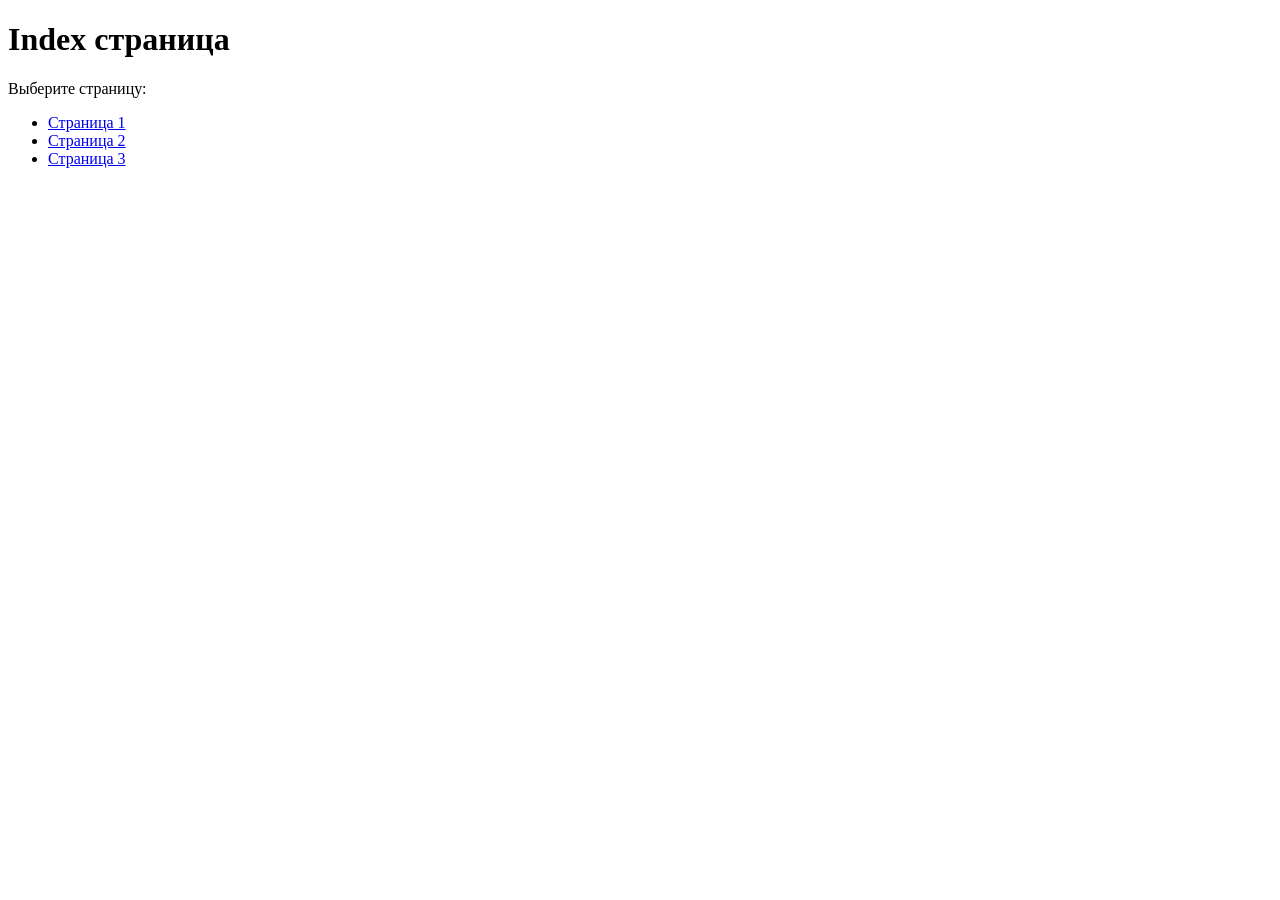
<file: index.html>
<!DOCTYPE html>
<html lang="ru">
<head>
    <meta charset="UTF-8">
    <title>Index страница</title>
</head>
<body>
    <h1>Index страница</h1>
    <p>Выберите страницу:</p>
    
    <ul>
        <li><a href="1.html">Страница 1</a></li>
        <li><a href="2.html">Страница 2</a></li>
        <li><a href="3.html">Страница 3</a></li>
    </ul>
</body>
</html>
</file>
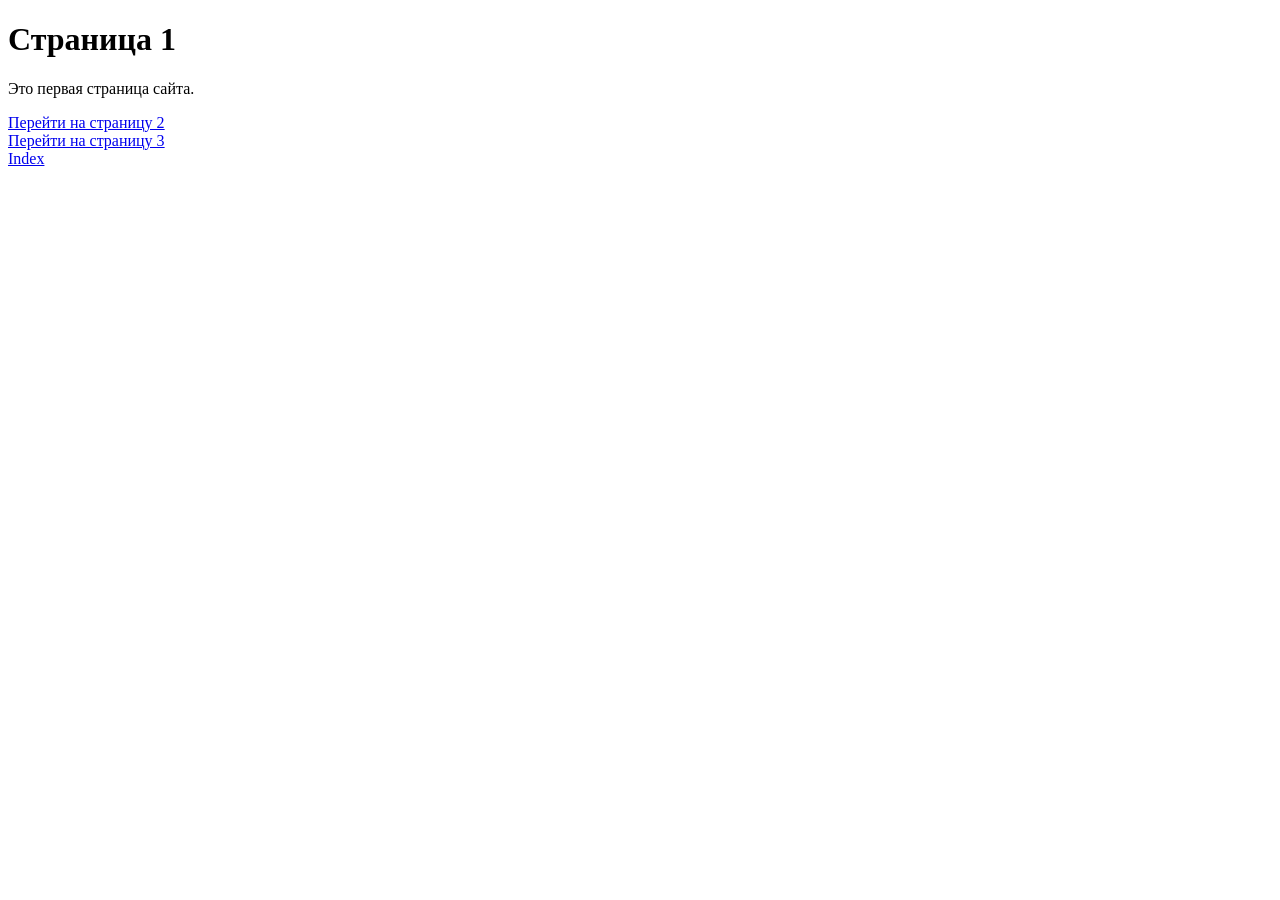
<file: 1.html>
<!DOCTYPE html>
<html lang="ru">
<head>
    <meta charset="UTF-8">
    <title>Страница 1</title>
</head>
<body>
    <h1>Страница 1</h1>
    <p>Это первая страница сайта.</p>
    
    <p>
        <a href="2.html">Перейти на страницу 2</a><br>
        <a href="3.html">Перейти на страницу 3</a><br>
        <a href="index.html">Index</a>
    </p>
</body>
</html>
</file>
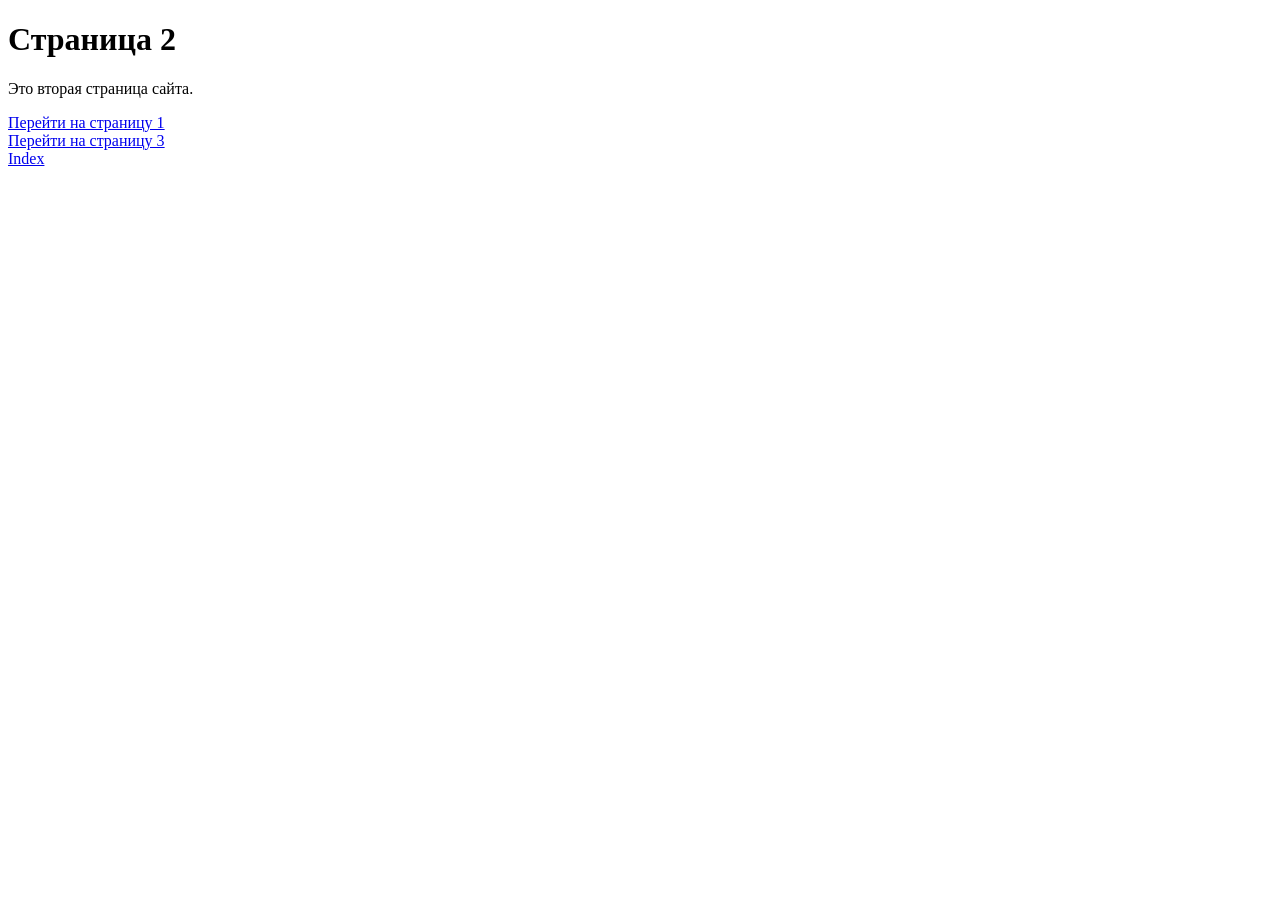
<file: 2.html>
<!DOCTYPE html>
<html lang="ru">
<head>
    <meta charset="UTF-8">
    <title>Страница 2</title>
</head>
<body>
    <h1>Страница 2</h1>
    <p>Это вторая страница сайта.</p>
    
    <p>
        <a href="1.html">Перейти на страницу 1</a><br>
        <a href="3.html">Перейти на страницу 3</a><br>
        <a href="index.html">Index</a>
    </p>
</body>
</html>
</file>
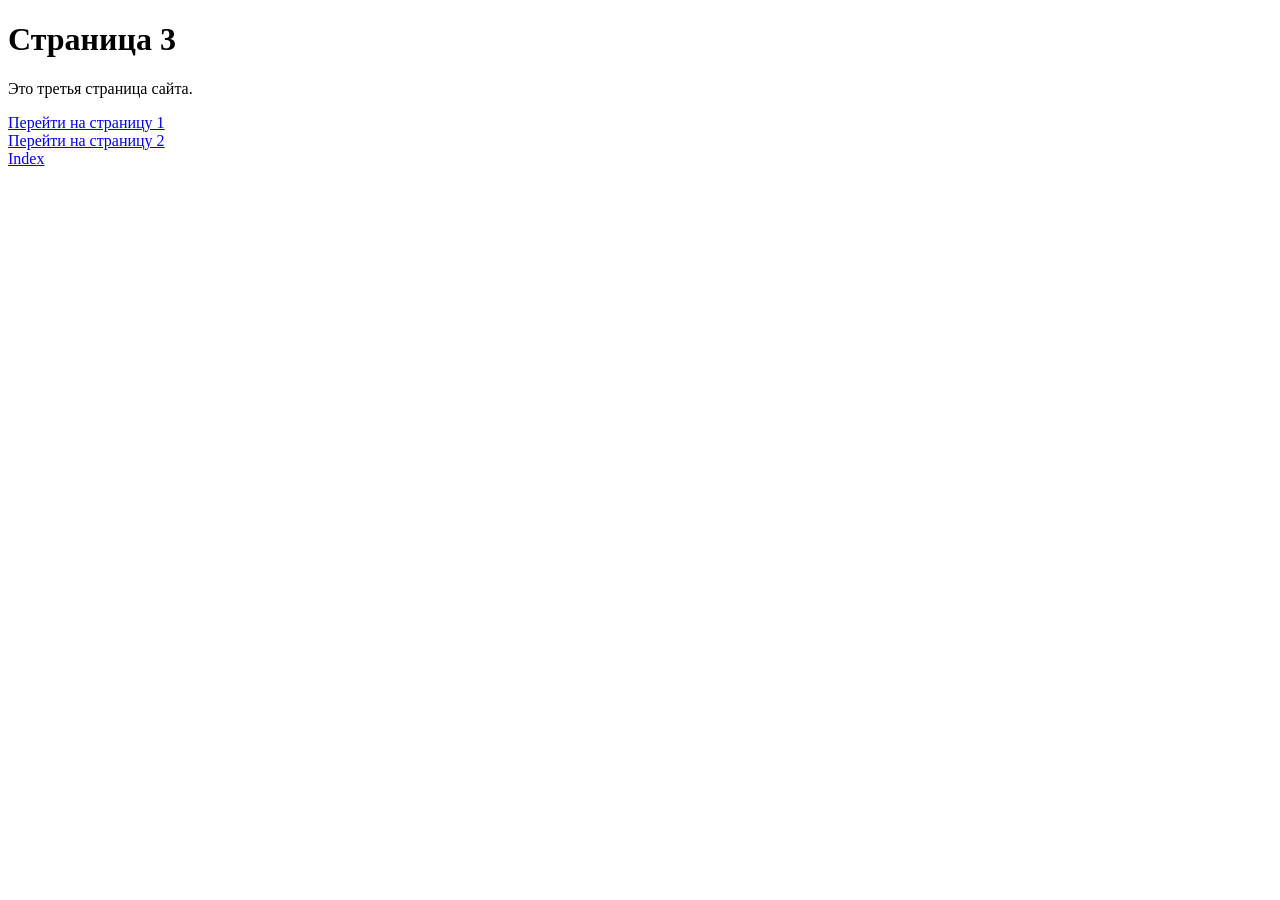
<file: 3.html>
<!DOCTYPE html>
<html lang="ru">
<head>
    <meta charset="UTF-8">
    <title>Страница 3</title>
</head>
<body>
    <h1>Страница 3</h1>
    <p>Это третья страница сайта.</p>
    
    <p>
        <a href="1.html">Перейти на страницу 1</a><br>
        <a href="2.html">Перейти на страницу 2</a><br>
        <a href="index.html">Index</a>
    </p>
</body>
</html>
</file>
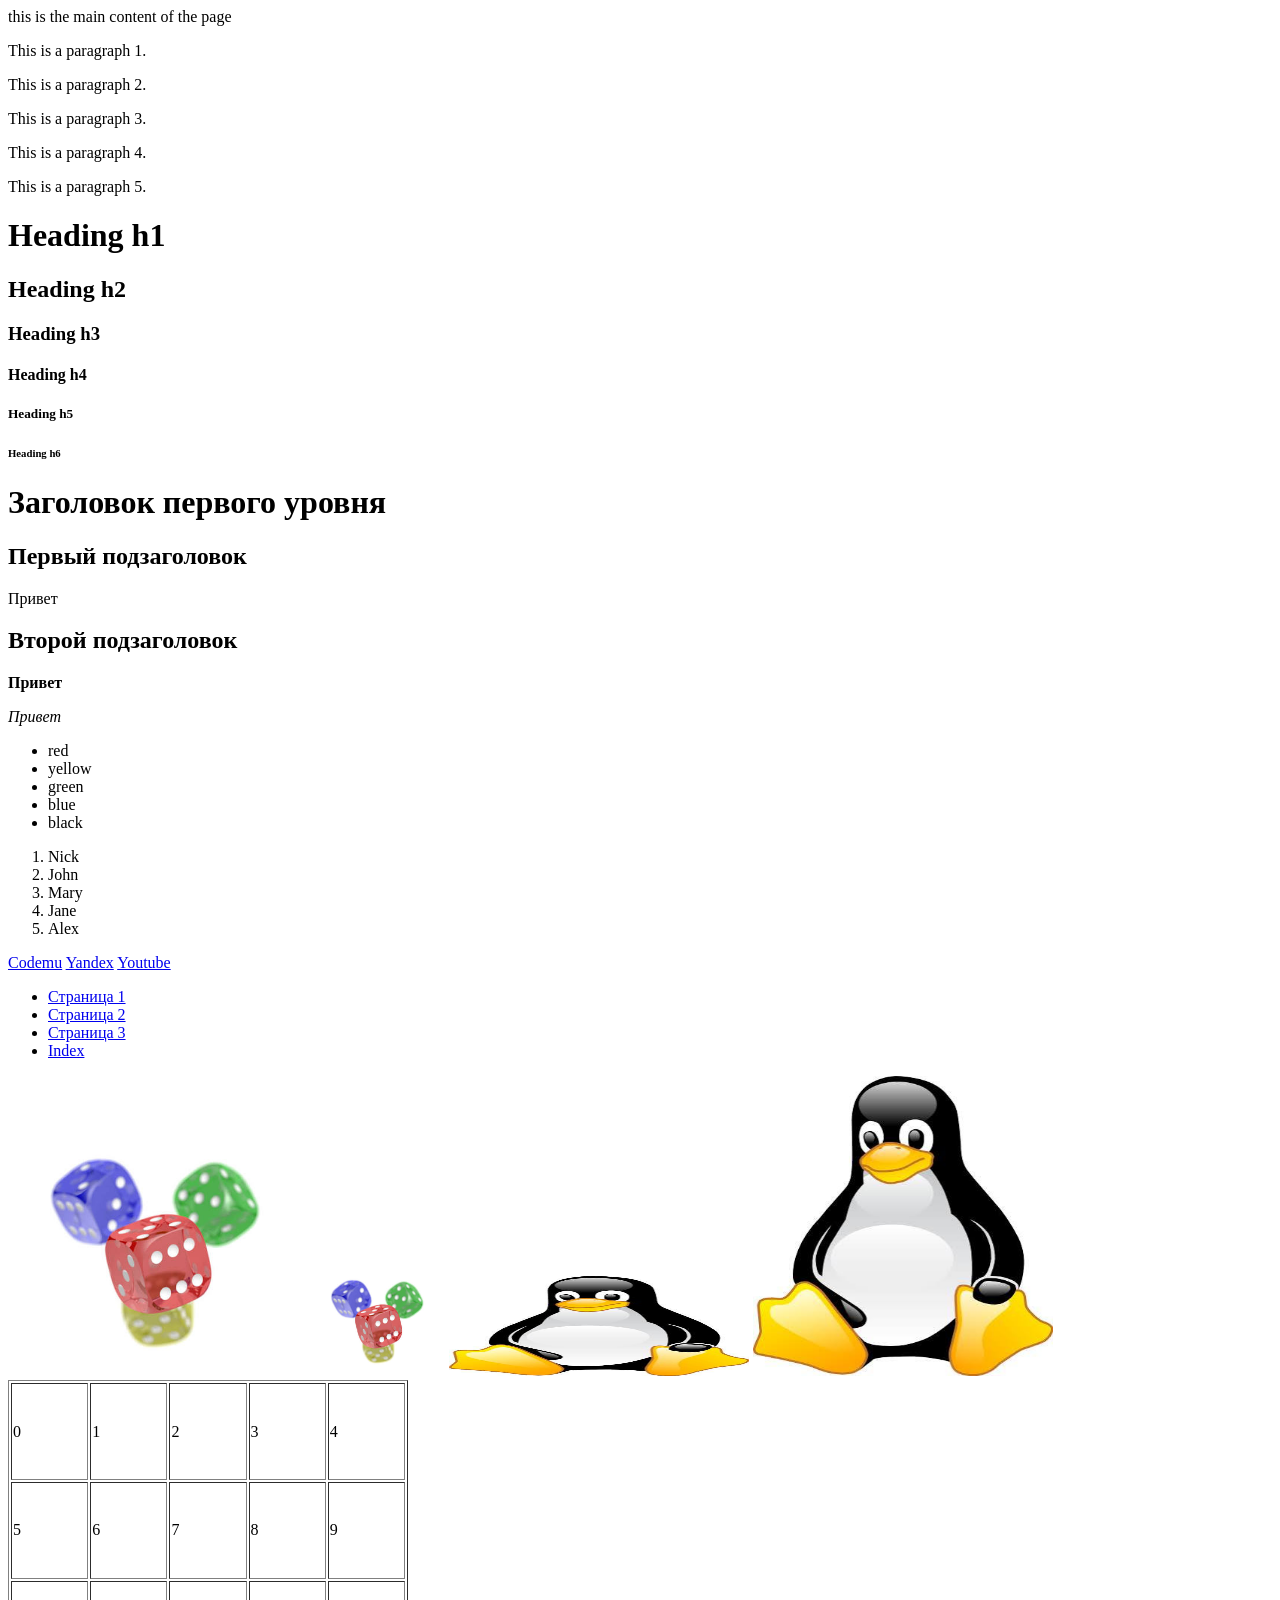
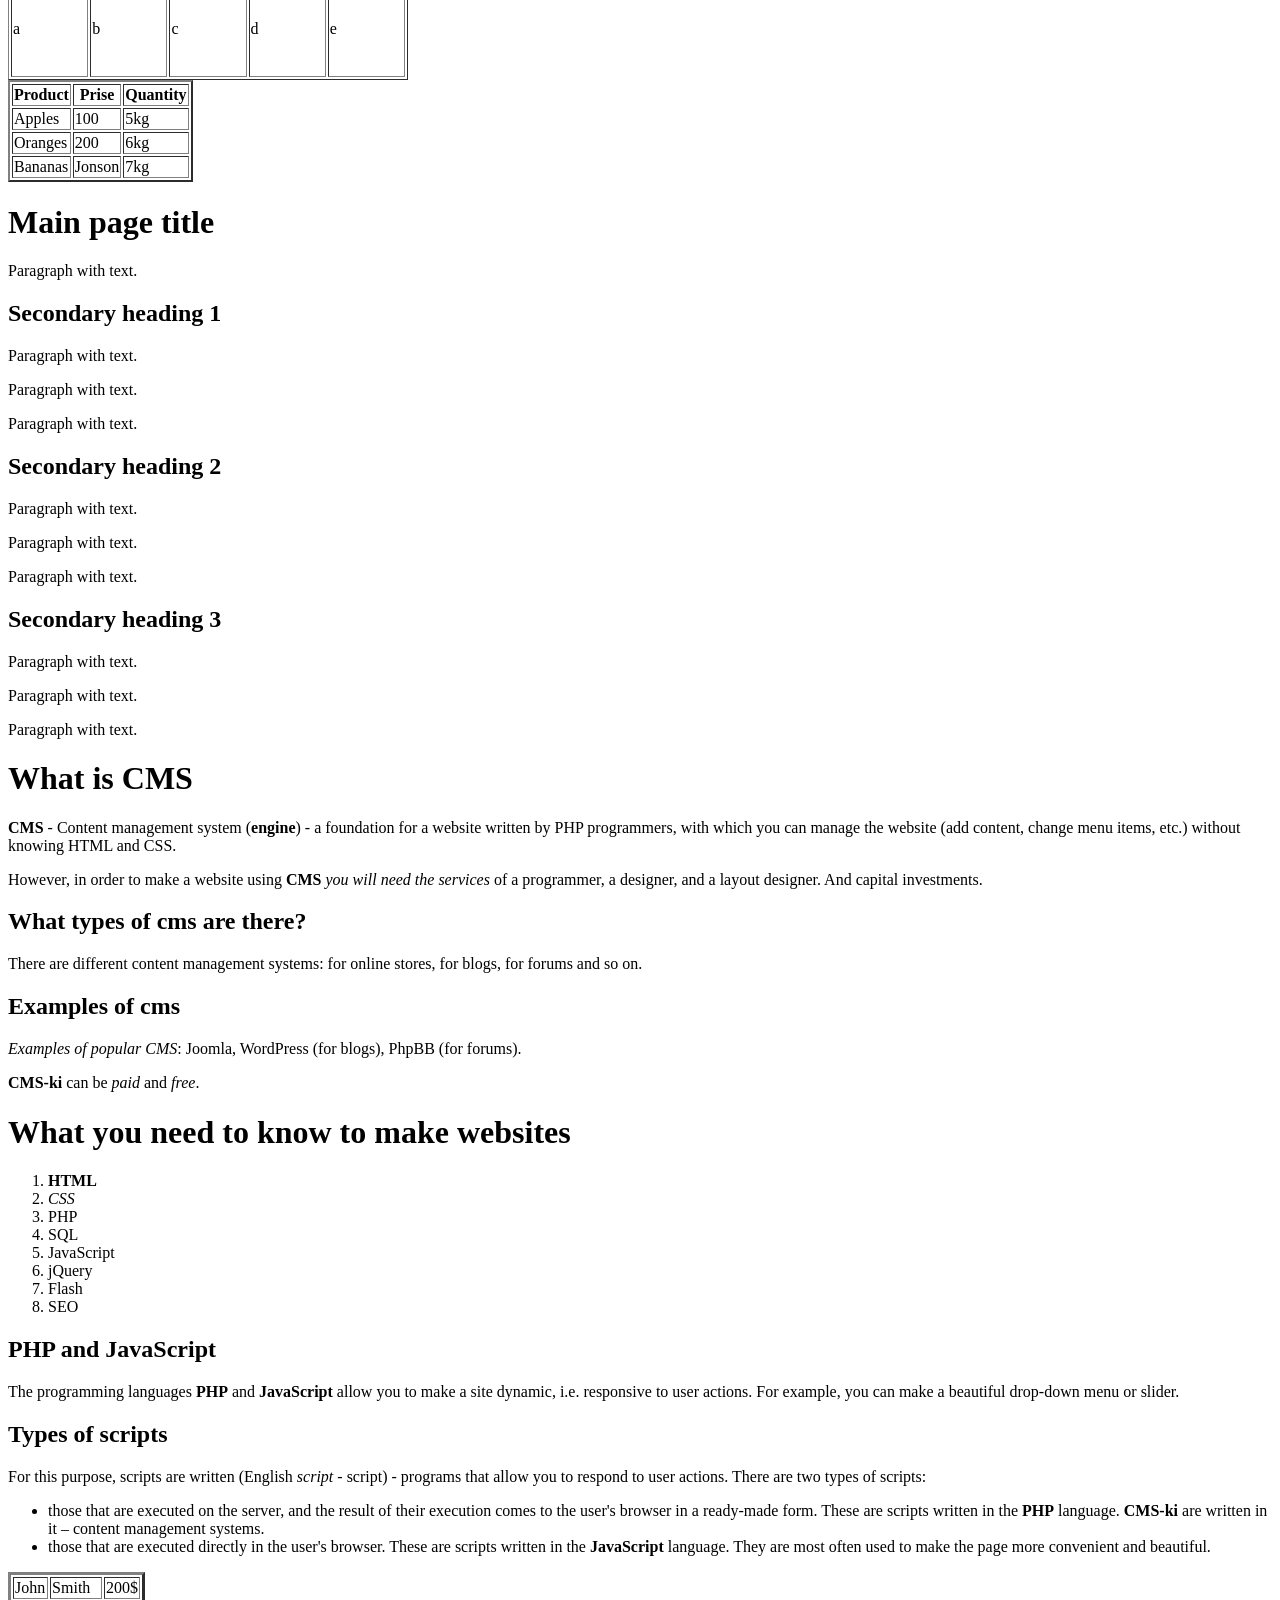
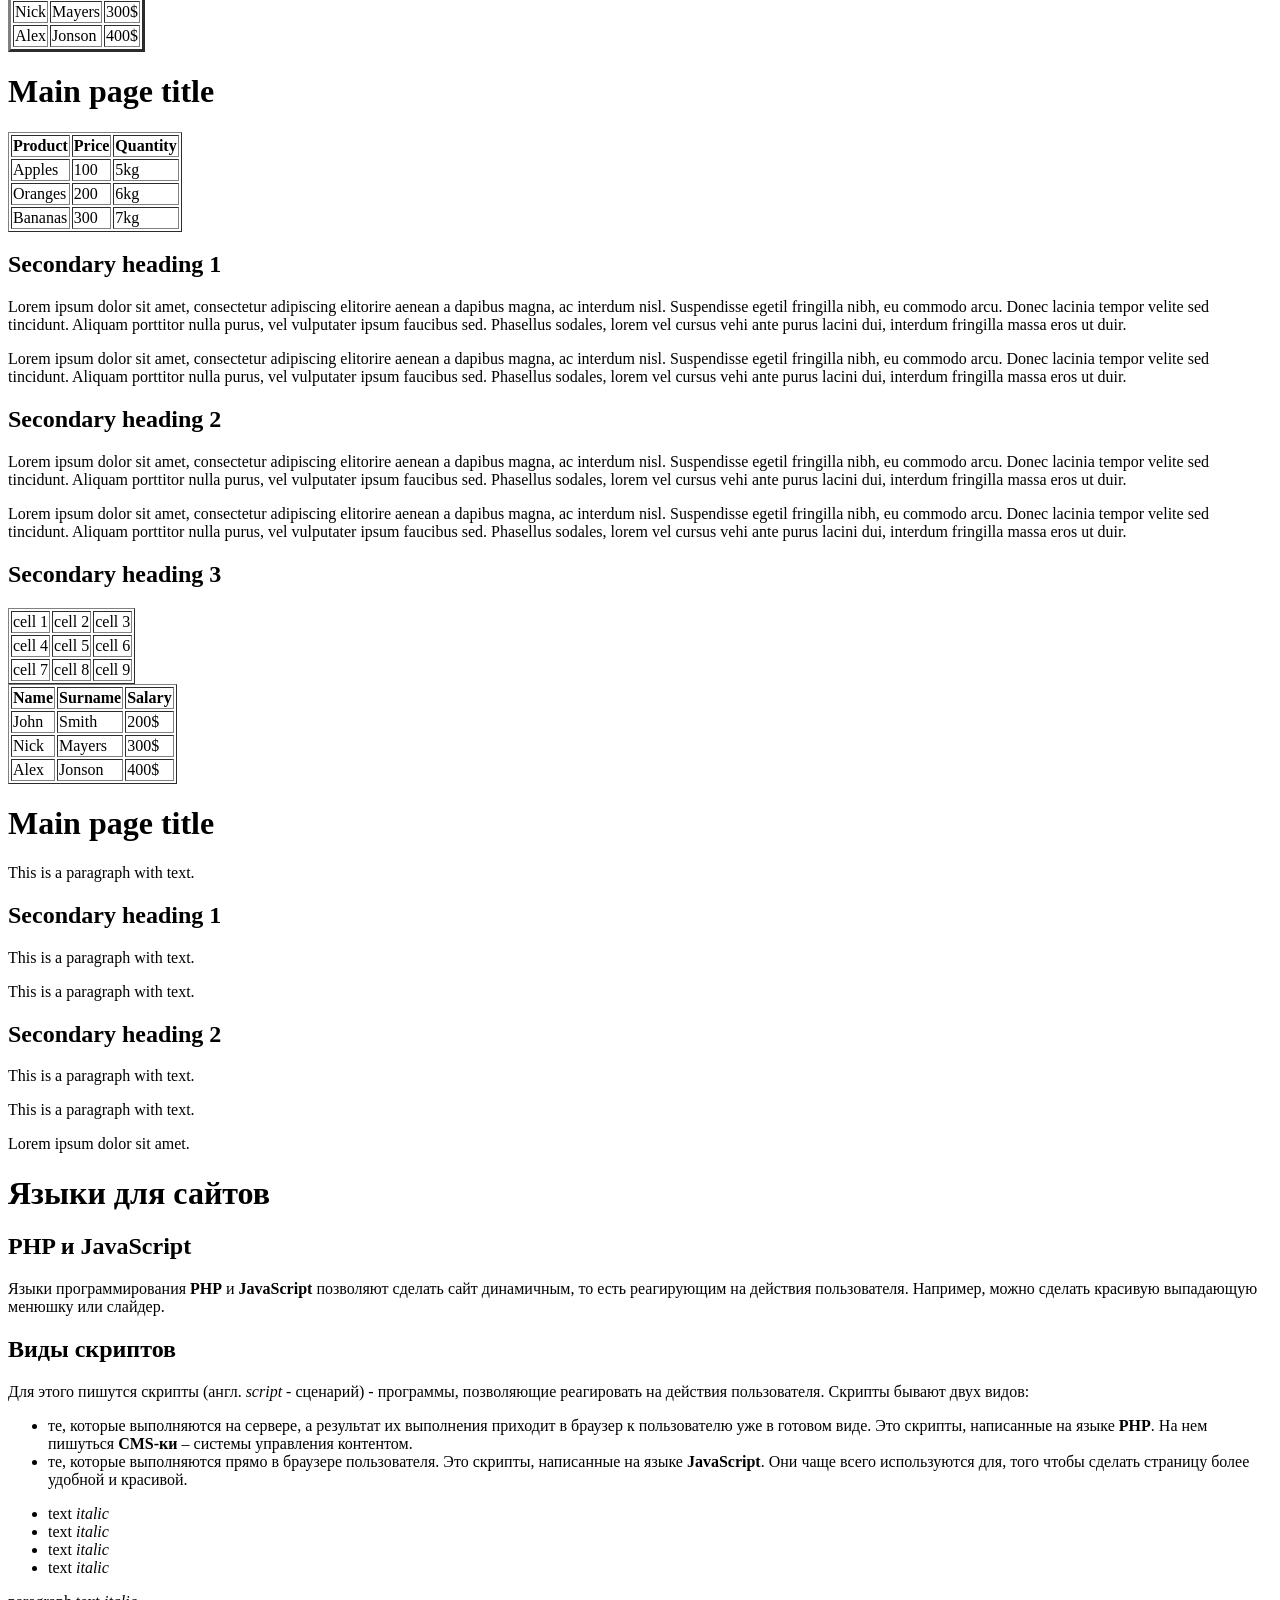
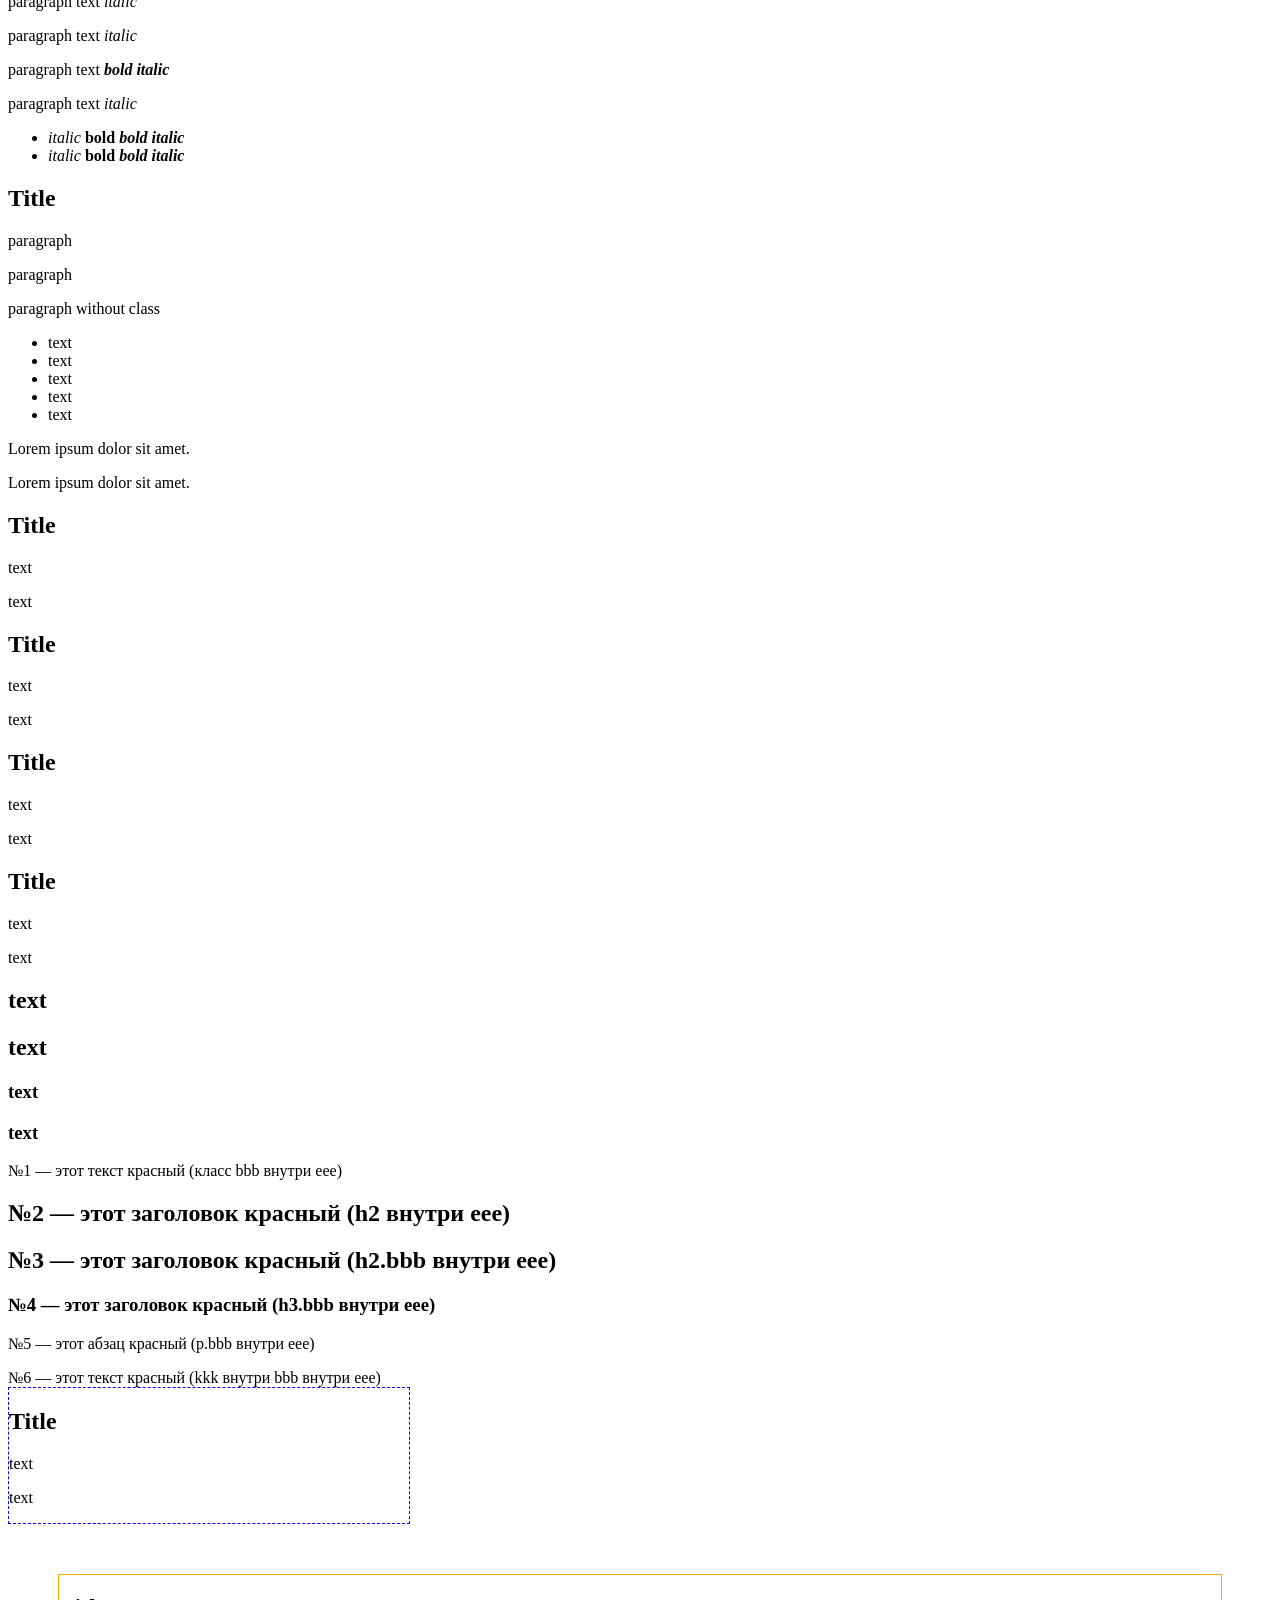
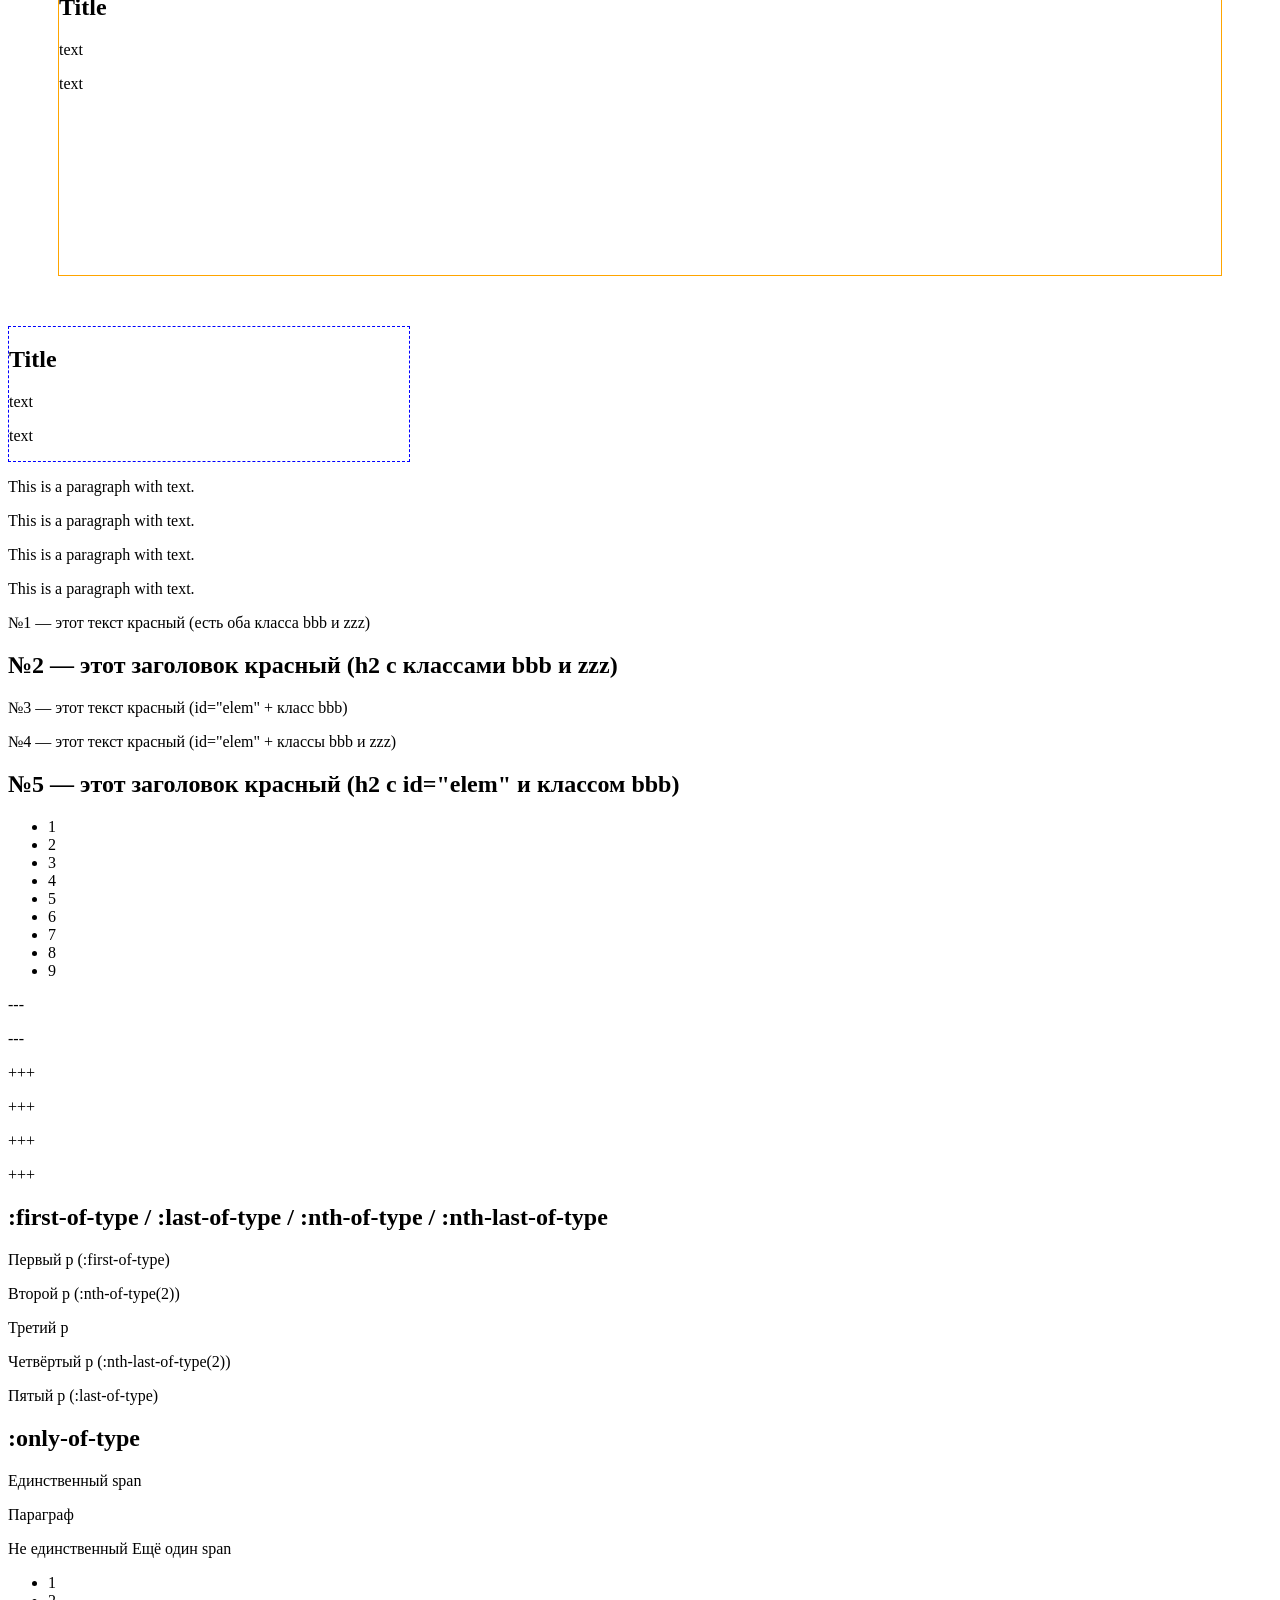
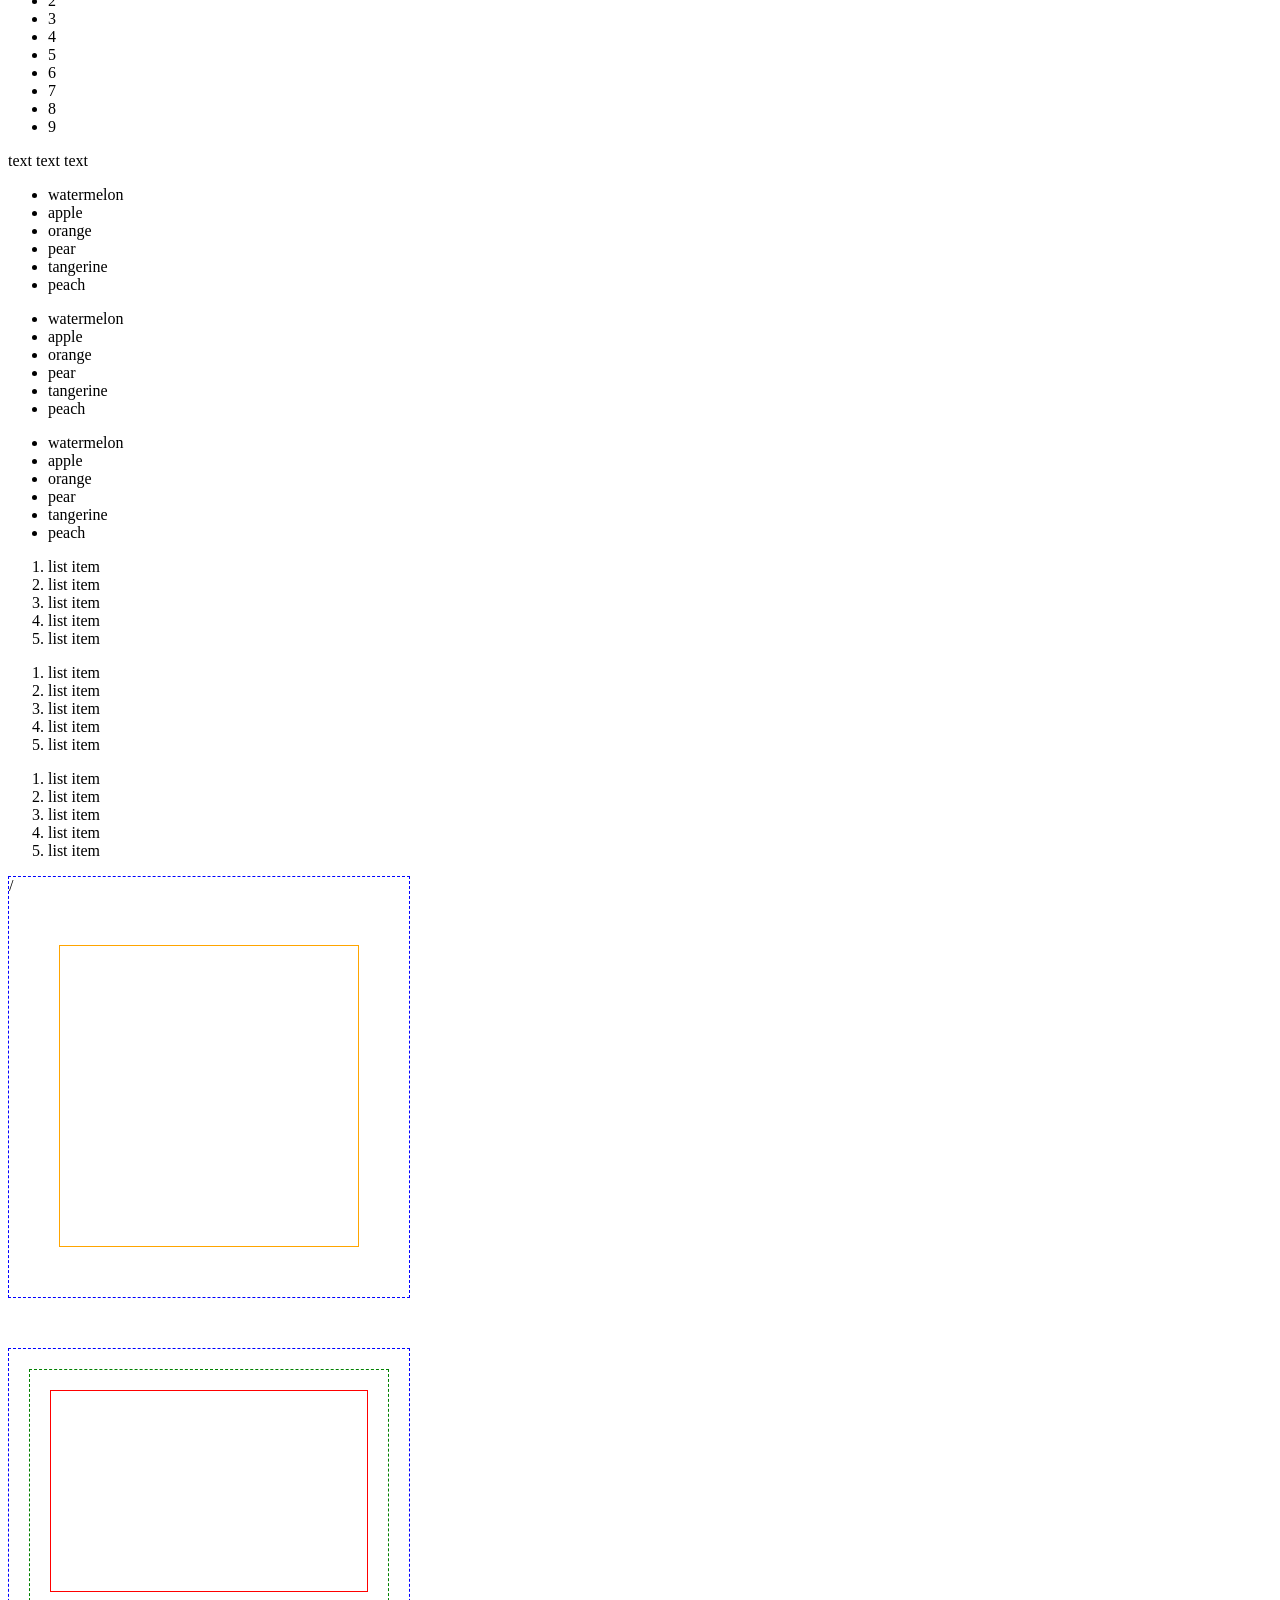
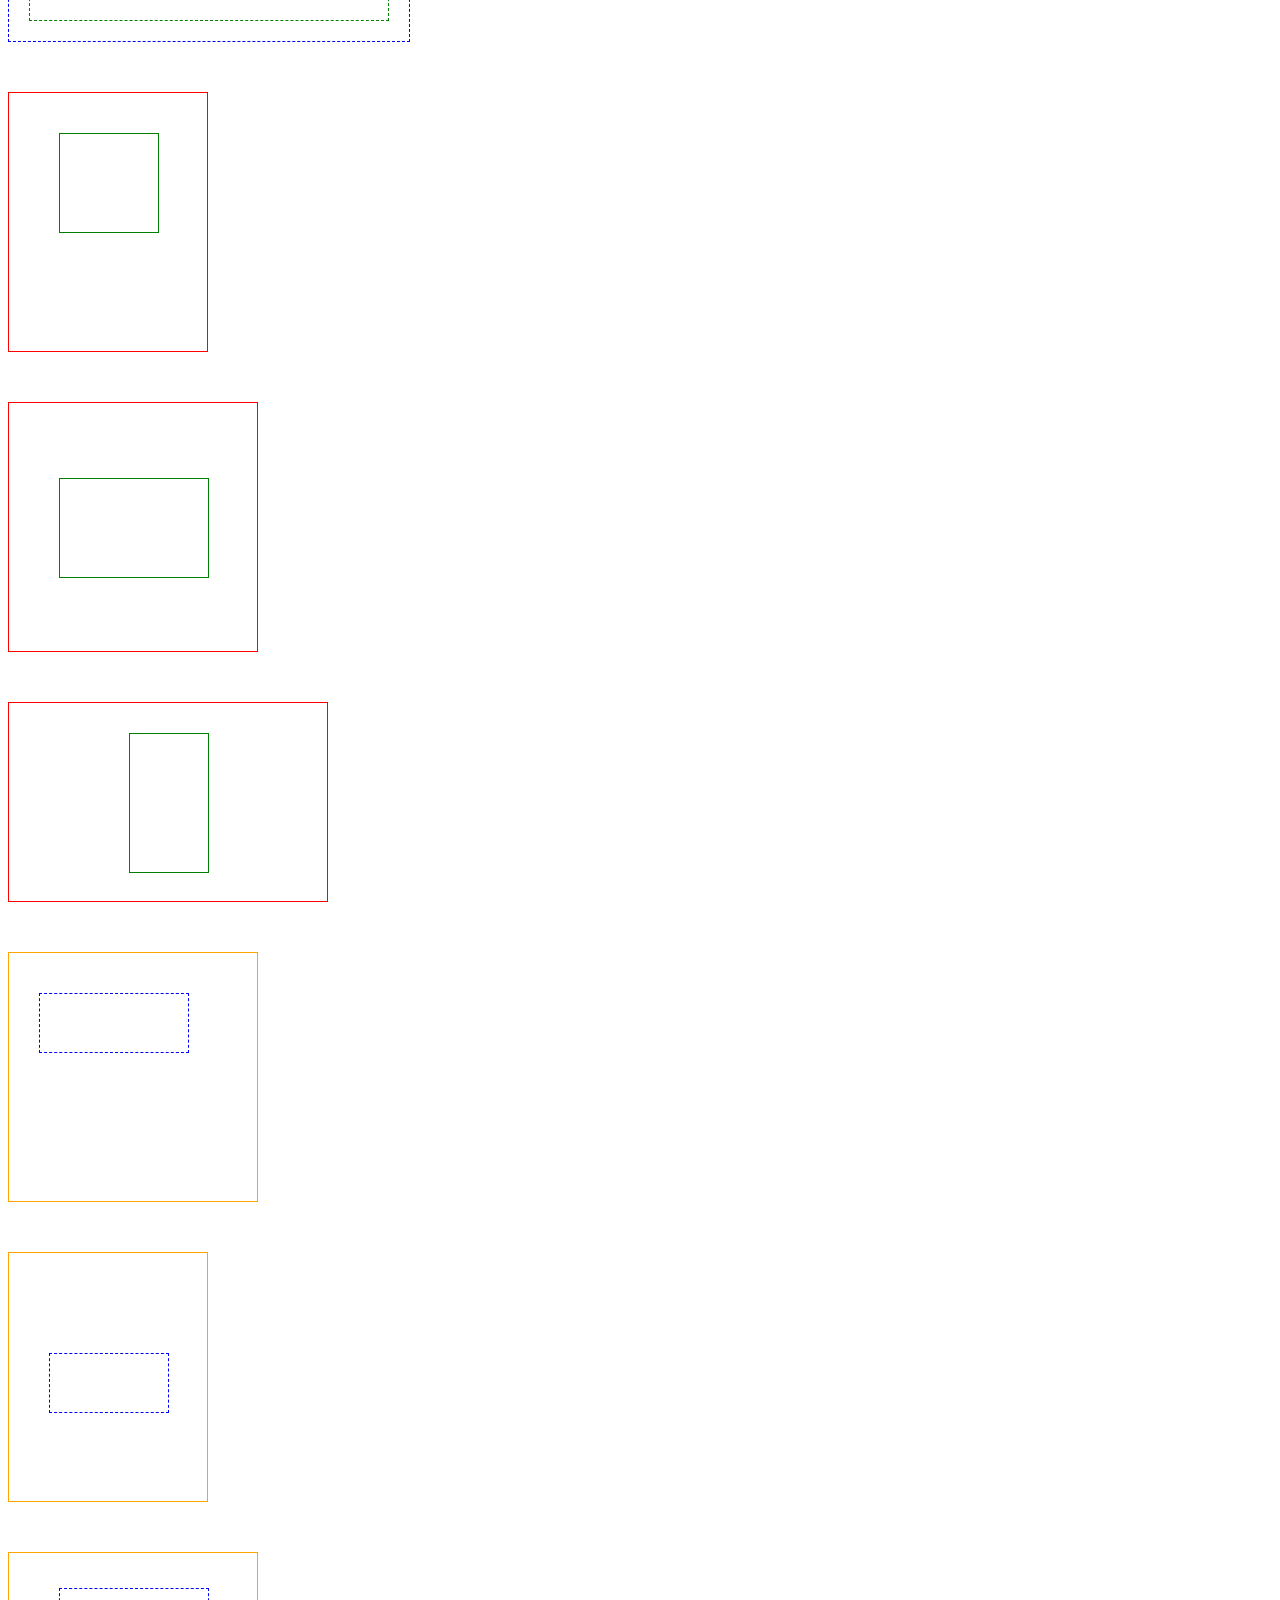
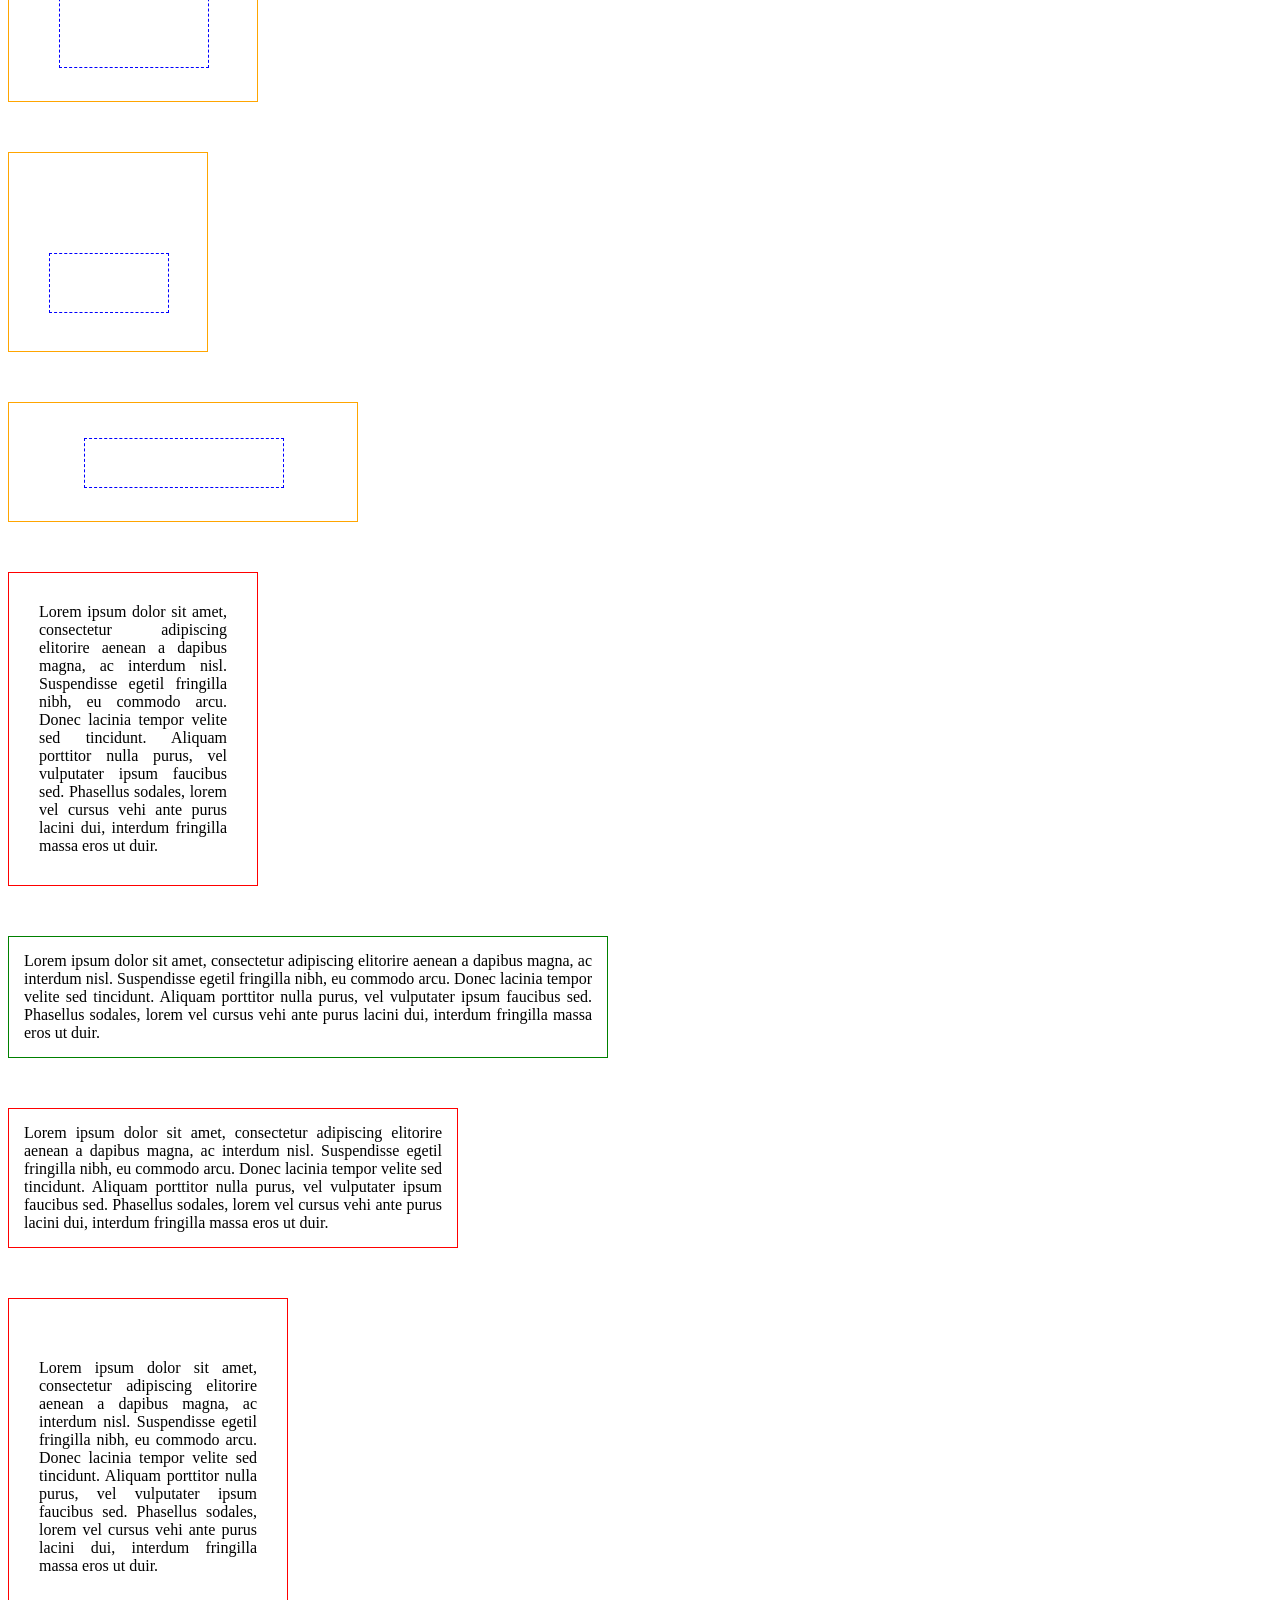
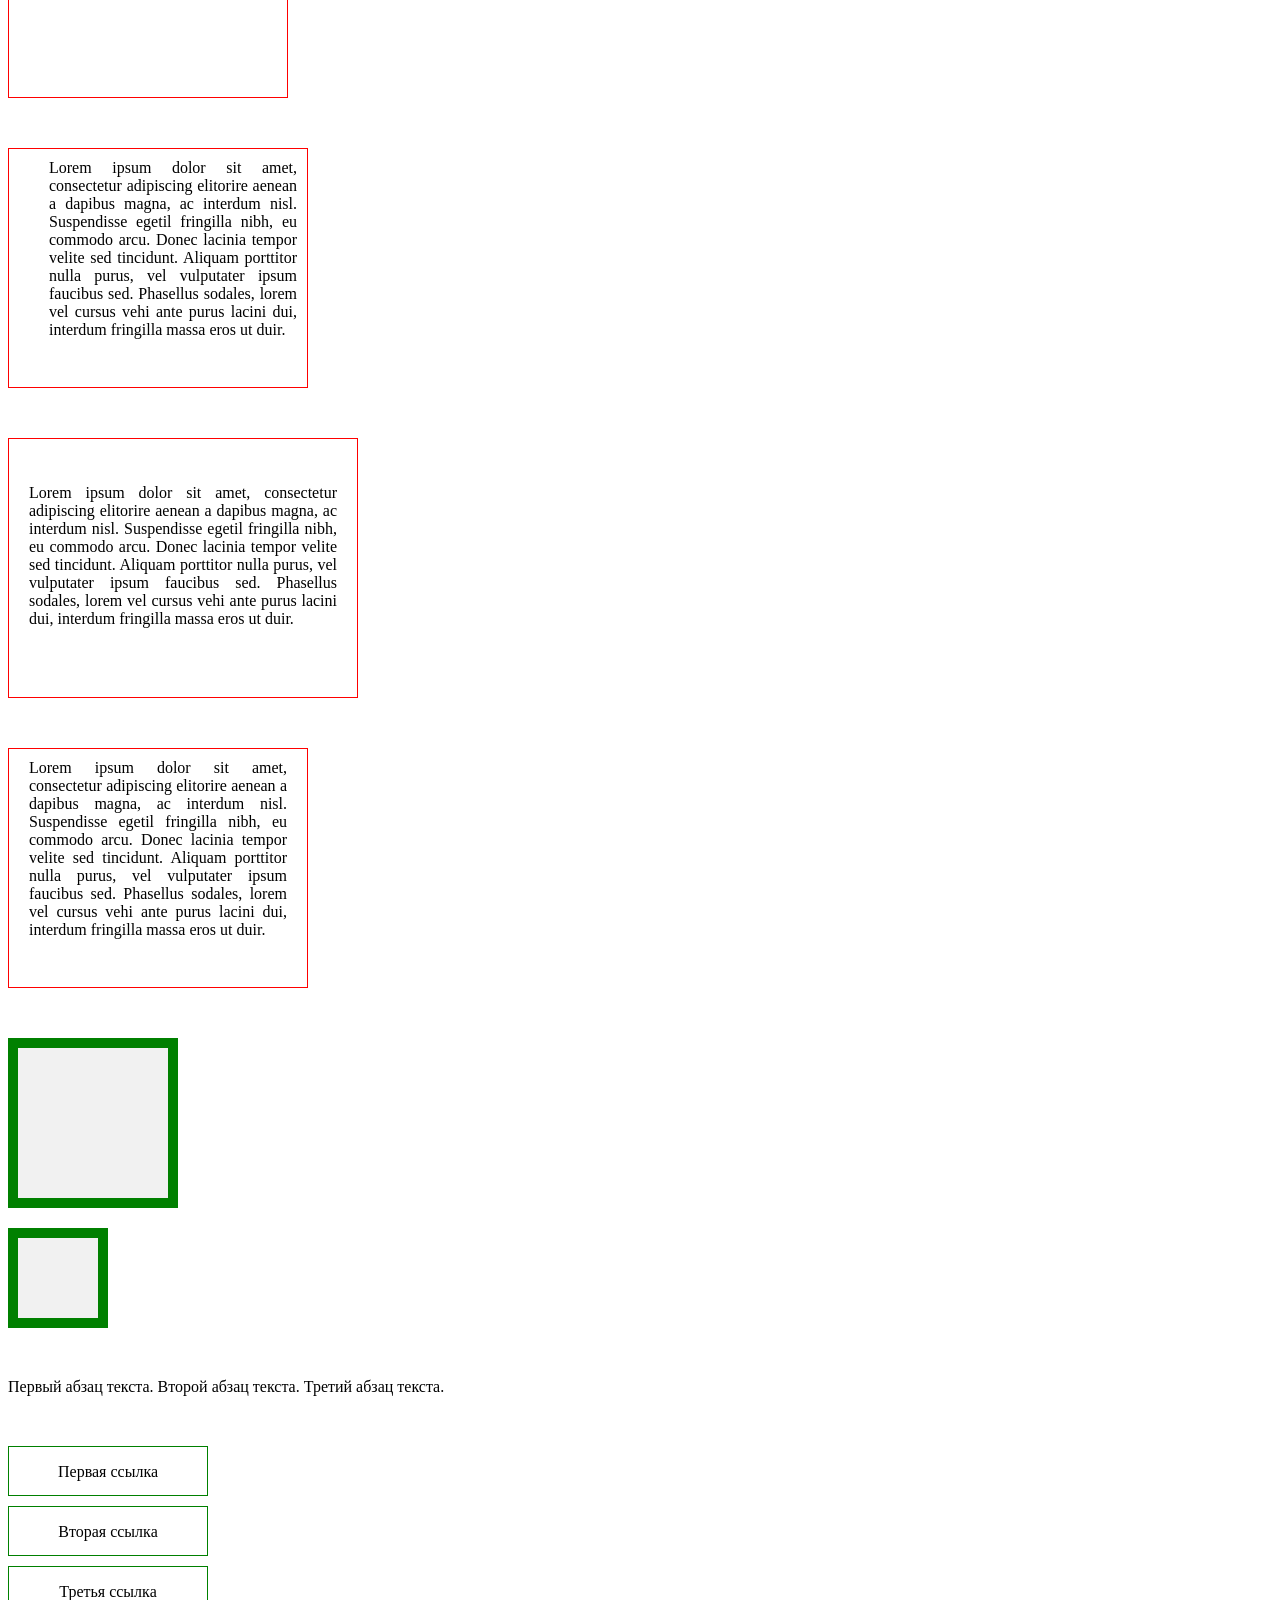
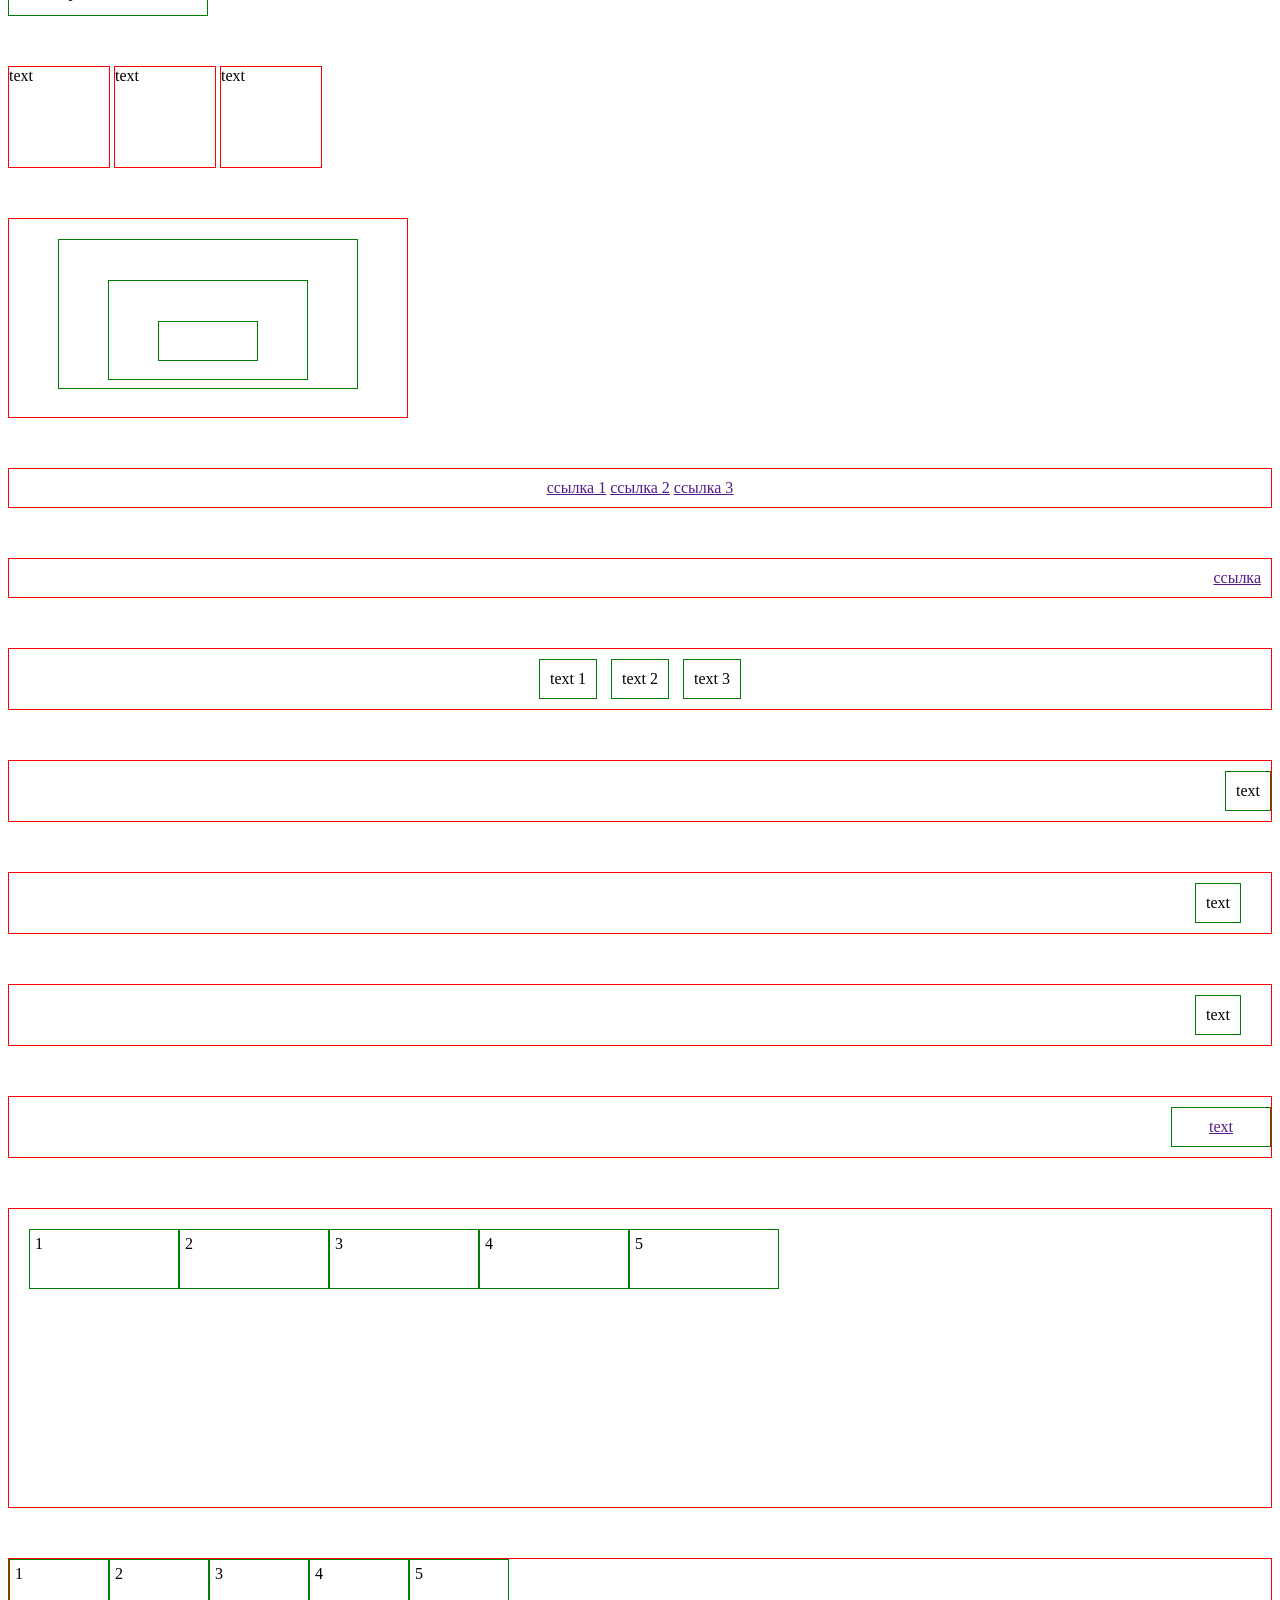
<file: Zadanie1.html>
<!DOCTYPE html>
<html>
    <link rel="stylesheet" href="styles.css">
    <head>
        <meta charset="utf-8">
        <title>this is the Title</title>
    </head>
    <body>
        this is the main content of the page
    </body>
    <p>
	        This is a paragraph 1.
        </p>
        <p>
	        This is a paragraph 2.
        </p>
        <p>
	        This is a paragraph 3.
        </p>
        <p>
	        This is a paragraph 4.
        </p>
        <p>
	        This is a paragraph 5.
        </p>

        <h1>Heading h1</h1>
        <h2>Heading h2</h2>
        <h3>Heading h3</h3>
        <h4>Heading h4</h4>
        <h5>Heading h5</h5>
        <h6>Heading h6</h6>

        <h1>Заголовок первого уровня</h1>

        <h2>Первый подзаголовок</h2>
        <p>Привет</p>

        <h2>Второй подзаголовок</h2>
        <p><b>Привет</b></p>
        <p><i>Привет</i></p>

        <ul>
	        <li>red</li>
	        <li>yellow</li>
	        <li>green</li>
	        <li>blue</li>
	        <li>black</li>
        </ul>
        <ol>
	        <li>Nick</li>
	        <li>John</li>
	        <li>Mary</li>
	        <li>Jane</li>
	        <li>Alex</li>
        </ol>
        <a href="https://code.mu/ru">Codemu</a>
        <a href="https://ya.ru/">Yandex</a>
        <a href="https://www.youtube.com/">Youtube</a>
        <ul>
            <li><a href="1.html">Страница 1</a></li>
            <li><a href="2.html">Страница 2</a></li>
            <li><a href="3.html">Страница 3</a></li>
            <li><a href="index.html">Index</a></li>
        </ul>
        <img src="images.png" width="300">

        <img src="images.png" height="100">

        <img src="images2.png" width="300" height="100">
        
        <img src="images2.png" width="300" height="300">
        <table border="1" width="400" height="300">
	        <tr>
                <td>0</td>
		        <td>1</td>
		        <td>2</td>
		        <td>3</td>
                <td>4</td>
	        </tr>
	        <tr>
		        <td>5</td>
		        <td>6</td>
		        <td>7</td>
                <td>8</td>
                <td>9</td>
	        </tr>
	        <tr>
		        <td>a</td>
		        <td>b</td>
		        <td>c</td>
                <td>d</td>
                <td>e</td>
	        </tr>
        </table>

        <table border="2" >
	<tr>
		<th>Product</th>
		<th>Prise</th>
		<th>Quantity</th>
	</tr>
	<tr>
		<td>Apples</td>
		<td>100</td>
		<td>5kg</td>
	</tr>
	<tr>
		<td>Oranges</td>
		<td>200</td>
		<td>6kg</td>
	</tr>
	<tr>
		<td>Bananas</td>
		<td>Jonson</td>
		<td>7kg</td>
	</tr>
</table>

<body>
		
		<h1>Main page title</h1>
			<p>
				Paragraph with text.
			</p>
			
			<h2>Secondary heading 1</h2>
			<p>
				Paragraph with text.
			</p>
			<p>
				Paragraph with text.
			</p>
			<p>
				Paragraph with text.
			</p>
			
			<h2>Secondary heading 2</h2>
			<p>
				Paragraph with text.
			</p>
			<p>
				Paragraph with text.
			</p>
			<p>
				Paragraph with text.
			</p>
			
			<h2>Secondary heading 3</h2>
			<p>
				Paragraph with text.
			</p>
			<p>
				Paragraph with text.
			</p>
			<p>
				Paragraph with text.
			</p>
		
	</body>

    <body>
		
		<h1>What is CMS</h1>
			<p>
				<b>CMS</b> - Content management system (<b>engine</b>) - a foundation for a website written by PHP programmers, with which you can manage the website (add content, change menu items, etc.) without knowing HTML and CSS.
			</p>
			<p>
				However, in order to make a website using <b>CMS</b> <i>you will need the services</i> of a programmer, a designer, and a layout designer. And capital investments.
			</p>
			
			<h2>What types of cms are there?</h2>
			<p>
				There are different content management systems: for online stores, for blogs, for forums and so on.
			</p>
			
			<h2>Examples of cms</h2>
			<p>
				<i>Examples of popular CMS</i>: Joomla, WordPress (for blogs), PhpBB (for forums).
			</p>
			<p>
				<b>CMS-ki</b> can be <i>paid</i> and <i>free</i>.
			</p>
	</body>

    <body>
		
		<h1>What you need to know to make websites</h1>
			<ol>
				<li><b>HTML</b></li>
				<li><i>CSS</i></li>
				<li>PHP</li>
				<li>SQL</li>
				<li>JavaScript</li>
				<li>jQuery</li>
				<li>Flash</li>
				<li>SEO</li>
			</ol>
			
			<h2>PHP and JavaScript</h2>
			<p>
				The programming languages <b>PHP</b> and <b>JavaScript</b> allow you to make a site dynamic, i.e. responsive to user actions. For example, you can make a beautiful drop-down menu or slider.
			</p>
			
			<h2>Types of scripts</h2>
			<p>
				For this purpose, scripts are written (English <i>script</i> - script) - programs that allow you to respond to user actions. There are two types of scripts:
			</p>
			<ul>
				<li>
					those that are executed on the server, and the result of their execution comes to the user's browser in a ready-made form. These are scripts written in the <b>PHP</b> language. <b>CMS-ki</b> are written in it – content management systems.
				</li>
				<li>
					those that are executed directly in the user's browser. These are scripts written in the <b>JavaScript</b> language. They are most often used to make the page more convenient and beautiful.
				</li>
			</ul>
	</body>

    <table border="3">
	<tr>
		<td>John</td>
		<td>Smith</td>
		<td>200$</td>
	</tr>
	<tr>
		<td>Nick</td>
		<td>Mayers</td>
		<td>300$</td>
	</tr>
	<tr>
		<td>Alex</td>
		<td>Jonson</td>
		<td>400$</td>
	</tr>
</table>
<h1>Main page title</h1>
<table border="1">
	<tr>
		<th>Product</th>
		<th>Price</th>
		<th>Quantity</th>
	</tr>
	<tr>
		<td>Apples</td>
		<td>100</td>
		<td>5kg</td>
	</tr>
	<tr>
		<td>Oranges</td>
		<td>200</td>
		<td>6kg</td>
	</tr>
	<tr>
		<td>Bananas</td>
		<td>300</td>
		<td>7kg</td>
	</tr>
</table>

<h2>Secondary heading 1</h2>
<p>
	Lorem ipsum dolor sit amet, consectetur adipiscing elitorire
	aenean a dapibus magna, ac interdum nisl. Suspendisse egetil
	fringilla nibh, eu commodo arcu. Donec lacinia tempor velite
	sed tincidunt. Aliquam porttitor nulla purus, vel vulputater
	ipsum faucibus sed. Phasellus sodales, lorem vel cursus vehi
	ante purus lacini dui, interdum fringilla massa eros ut duir.
</p>
<p>
	Lorem ipsum dolor sit amet, consectetur adipiscing elitorire
	aenean a dapibus magna, ac interdum nisl. Suspendisse egetil
	fringilla nibh, eu commodo arcu. Donec lacinia tempor velite
	sed tincidunt. Aliquam porttitor nulla purus, vel vulputater
	ipsum faucibus sed. Phasellus sodales, lorem vel cursus vehi
	ante purus lacini dui, interdum fringilla massa eros ut duir.
</p>

<h2>Secondary heading 2</h2>
<p>
	Lorem ipsum dolor sit amet, consectetur adipiscing elitorire
	aenean a dapibus magna, ac interdum nisl. Suspendisse egetil
	fringilla nibh, eu commodo arcu. Donec lacinia tempor velite
	sed tincidunt. Aliquam porttitor nulla purus, vel vulputater
	ipsum faucibus sed. Phasellus sodales, lorem vel cursus vehi
	ante purus lacini dui, interdum fringilla massa eros ut duir.
</p>
<p>
	Lorem ipsum dolor sit amet, consectetur adipiscing elitorire
	aenean a dapibus magna, ac interdum nisl. Suspendisse egetil
	fringilla nibh, eu commodo arcu. Donec lacinia tempor velite
	sed tincidunt. Aliquam porttitor nulla purus, vel vulputater
	ipsum faucibus sed. Phasellus sodales, lorem vel cursus vehi
	ante purus lacini dui, interdum fringilla massa eros ut duir.
</p>

<h2>Secondary heading 3</h2>
<table border="1">
	<tr>
		<td>cell 1</td>
		<td>cell 2</td>
		<td>cell 3</td>
	</tr>
	<tr>
		<td>cell 4</td>
		<td>cell 5</td>
		<td>cell 6</td>
	</tr>
	<tr>
		<td>cell 7</td>
		<td>cell 8</td>
		<td>cell 9</td>
	</tr>
</table>
<table border="1">
	<tr>
		<th>Name</th>
		<th>Surname</th>
		<th>Salary</th>
	</tr>
	<tr>
		<td>John</td>
		<td>Smith</td>
		<td>200$</td>
	</tr>
	<tr>
		<td>Nick</td>
		<td>Mayers</td>
		<td>300$</td>
	</tr>
	<tr>
		<td>Alex</td>
		<td>Jonson</td>
		<td>400$</td>
	</tr>
</table>

<h1>Main page title</h1>
<p>
	This is a paragraph with text.
</p>

<h2>Secondary heading 1</h2>
<p>
	This is a paragraph with text.
</p>
<p>
	This is a paragraph with text.
</p>

<h2>Secondary heading 2</h2>
<p>
	This is a paragraph with text.
</p>
<p>
	This is a paragraph with text.
</p>

<p>
	Lorem ipsum dolor sit amet.
</p>

<body>
		
		<h1>Языки для сайтов</h1>
			
			<h2>PHP и JavaScript</h2>
			<p>
				Языки программирования <b>PHP</b> и <b>JavaScript</b> позволяют
				сделать сайт динамичным, то есть реагирующим на действия пользователя.
				Например, можно сделать красивую выпадающую менюшку или слайдер.
			</p>
			
			<h2>Виды скриптов</h2>
			<p>
				Для этого пишутся скрипты (англ. <i>script</i> - сценарий) -
				программы, позволяющие реагировать на действия пользователя.
				Скрипты бывают двух видов:
			</p>
			<ul>
				<li>
					те, которые выполняются на сервере,
					а результат их выполнения приходит в браузер к
					пользователю уже в готовом виде. Это скрипты,
					написанные на языке <b>PHP</b>. На нем пишуться
					<b>CMS-ки</b> – системы управления контентом.
				</li>
				<li>
					те, которые выполняются прямо в браузере пользователя.
					Это скрипты, написанные на языке <b>JavaScript</b>.
					Они чаще всего используются для, того чтобы сделать страницу
					более удобной и красивой.
				</li>
			</ul>
		
		<script>
			
			
		</script>
	</body>
	<ul>
	<li>text <i>italic</i></li>
	<li>text <i>italic</i></li>
	<li>text <i>italic</i></li>
	<li>text <i>italic</i></li>
	</ul>

	<p>
		paragraph text <i>italic</i>
	</p>
	<p>
		paragraph text <i>italic</i>
	</p>

	<p>
		paragraph text <b><i>bold italic</i></b>
	</p>
	<p>
		paragraph text <i>italic</i>
	</p>
	<ul>
	<li>
		<i>italic</i>
		<b>bold</b>
		<b><i>bold italic</i></b>
	</li>
	<li>
		<i>italic</i>
		<b>bold</b>
		<b><i>bold italic</i></b>
	</li>
	</ul>
	<h2 class="eee">Title</h2>
<p class="eee">
	paragraph
</p>
<p class="eee">
	paragraph
</p>
<p>
	paragraph without class
</p>

<ul class="eee">
	<li>text</li>
	<li>text</li>
	<li>text</li>
	<li>text</li>
	<li>text</li>
</ul>
<p>
	Lorem ipsum <span class="xxx">dolor sit</span> amet.
</p>
<p>
	<span class="xxx">Lorem ipsum</span> dolor sit amet.
</p>
<div class = "block1" >
	<h2>Title</h2>
	<p>
		text
	</p>
	<p>
		text
	</p>
</div>
<div class = "block2" >
	<h2>Title</h2>
	<p>
		text
	</p>
	<p>
		text
	</p>
</div>
<div class = "block1" >
	<h2>Title</h2>
	<p>
		text
	</p>
	<p>
		text
	</p>
</div>
<div class = "block2" >
	<h2>Title</h2>
	<p>
		text
	</p>
	<p>
		text
	</p>
</div>
<h2 class="header">text</h2>
<h2 class="header">text</h2>
<h3 class="header">text</h3>
<h3 class="header">text</h3>

<div class="eee">
    <p class="bbb">№1 — этот текст красный (класс bbb внутри eee)</p>
  </div>

  
  <div class="eee">
    <h2>№2 — этот заголовок красный (h2 внутри eee)</h2>
  </div>

  
  <div class="eee">
    <h2 class="bbb">№3 — этот заголовок красный (h2.bbb внутри eee)</h2>
  </div>

  
  <div class="eee">
    <h3 class="bbb">№4 — этот заголовок красный (h3.bbb внутри eee)</h3>
  </div>

  <div class="eee">
    <p class="bbb">№5 — этот абзац красный (p.bbb внутри eee)</p>
  </div>

  <div class="eee">
    <div class="bbb">
      <span class="kkk">№6 — этот текст красный (kkk внутри bbb внутри eee)</span>
    </div>
  </div>
  <div id="elem1">
	<h2>Title</h2>
	<p>
		text
	</p>
	<p>
		text
	</p>
</div>
<div id="elem2">
	<h2>Title</h2>
	<p>
		text
	</p>
	<p>
		text
	</p>
</div>
<div id="elem3">
	<h2>Title</h2>
	<p>
		text
	</p>
	<p>
		text
	</p>
</div>
<p class="eee">
	This is a paragraph with text.
</p>
<p class="zzz">
	This is a paragraph with text.
</p>
<p class="ccc">
	This is a paragraph with text.
</p>
<p class="eee zzz ccc">
	This is a paragraph with text.
</p>
  <p class="bbb zzz">№1 — этот текст красный (есть оба класса bbb и zzz)</p>

  <h2 class="bbb zzz">№2 — этот заголовок красный (h2 с классами bbb и zzz)</h2>

  <p id="elem" class="bbb">№3 — этот текст красный (id="elem" + класс bbb)</p>

  <p id="elem" class="bbb zzz">№4 — этот текст красный (id="elem" + классы bbb и zzz)</p>

  <h2 id="elem" class="bbb">№5 — этот заголовок красный (h2 с id="elem" и классом bbb)</h2>
  <ul>
	<li>1</li>
	<li>2</li>
	<li>3</li>
	<li>4</li>
	<li id="elem">5</li>
	<li>6</li>
	<li>7</li>
	<li>8</li>
	<li>9</li>
</ul>

<main>
	<p>---</p>
	<p>---</p>
	
	<div>
		<p>+++</p>
		<p>+++</p>
	</div>
	<section>
		<p>+++</p>
		<p>+++</p>
	</section>
</main>

<section>
    <h2>:first-of-type / :last-of-type / :nth-of-type / :nth-last-of-type</h2>
    <div>
      <p>Первый p (:first-of-type)</p>
      <p>Второй p (:nth-of-type(2))</p>
      <p>Третий p</p>
      <p>Четвёртый p (:nth-last-of-type(2))</p>
      <p>Пятый p (:last-of-type)</p>
    </div>
  </section>

  <section>
    <h2>:only-of-type</h2>
    <div>
      <span>Единственный span</span>
      <p>Параграф</p>
    </div>
    <div class="multi">
      <span>Не единственный</span>
      <span>Ещё один span</span>
    </div>
  </section>

  <ul>
	<li>1</li>
	<li class="elem">2</li>
	<li>3</li>
	<li>4</li>
	<li class="elem">5</li>
	<li>6</li>
	<li>7</li>
	<li class="elem">8</li>
	<li>9</li>
</ul>

<title>Оформление</title>

<body class="info">
    <div class="bodycolor">
        text text text
    </div>
    <div class="border">

    </div>
    <div class="border-dottern">
        
    </div>

    <div class="border-tire">
        
    </div>
    <div class="border-double">
        
    </div>
    <div class="borde">

    </div>
    <div class="borde-dottern">
        
    </div>
    <div class="borde-tire">
        
    </div>
    <div class="borde-double">
        
    </div>
    <div class="randombord">

    </div>
    <div class="randombordd">
        
    </div>
    <div class="radius ">
        
    </div>
    <div class="background-radius">
        
    </div>
    <div class="krug">
        
    </div>
    <div class="krivo">
        
    </div>
    <div class="procent">
        
    </div>

    <ul>
        <li>watermelon</li>
        <li>apple</li>
        <li>orange</li>
        <li>pear</li>
        <li>tangerine</li>
        <li>peach</li>
    </ul>

    <ul class="circle">
        <li>watermelon</li>
        <li>apple</li>
        <li>orange</li>
        <li>pear</li>
        <li>tangerine</li>
        <li>peach</li>
    </ul>
    <ul class="none">
        <li>watermelon</li>
        <li>apple</li>
        <li>orange</li>
        <li>pear</li>
        <li>tangerine</li>
        <li>peach</li>
    </ul>
    <ol>
        <li>list item</li>
        <li>list item</li>
        <li>list item</li>
        <li>list item</li>
        <li>list item</li>
    </ol>
    <ol class="upper">
        <li>list item</li>
        <li>list item</li>
        <li>list item</li>
        <li>list item</li>
        <li>list item</li>
    </ol>
    <ol class="greek">
        <li>list item</li>
        <li>list item</li>
        <li>list item</li>
        <li>list item</li>
        <li>list item</li>
    </ol>

	<!--Блочная модель-->
	<div id="elem1"> /
        <div id="elem2"></div>
    </div>
    <div id="elem3">
        <div id="elem4">
            <div id="elem5"></div>
        </div>
    </div>
    <div id="elem6"> 
        <div id="elem7"></div>
    </div>
    <div id="elem8">
        <div id="elem9"></div>
    </div>
    <div id="elem10">
        <div id="elem11"></div>
    </div>
    <div id="elem12">
        <div id="elem13"></div>
    </div>
    <div id="elem14">
        <div id="elem15"></div>
    </div>
    <div id="elem16">
        <div id="elem17"></div>
    </div>
    <div id="elem18">
        <div id="elem19"></div>
    </div>
    <div id="elem20">
        <div id="elem21"></div>
    </div>
    <div id="elem22">
        Lorem ipsum dolor sit amet, consectetur adipiscing elitorire aenean a dapibus magna, ac interdum nisl. Suspendisse egetil fringilla nibh, eu commodo arcu. Donec lacinia tempor velite sed tincidunt. Aliquam porttitor nulla purus, vel vulputater ipsum faucibus sed. Phasellus sodales, lorem vel cursus vehi ante purus lacini dui, interdum fringilla massa eros ut duir.
    </div>
    <div id="elem23">
        Lorem ipsum dolor sit amet, consectetur adipiscing elitorire aenean a dapibus magna, ac interdum nisl. Suspendisse egetil fringilla nibh, eu commodo arcu. Donec lacinia tempor velite sed tincidunt. Aliquam porttitor nulla purus, vel vulputater ipsum faucibus sed. Phasellus sodales, lorem vel cursus vehi ante purus lacini dui, interdum fringilla massa eros ut duir.
    </div>
    <div id="elem24">
        Lorem ipsum dolor sit amet, consectetur adipiscing elitorire aenean a dapibus magna, ac interdum nisl. Suspendisse egetil fringilla nibh, eu commodo arcu. Donec lacinia tempor velite sed tincidunt. Aliquam porttitor nulla purus, vel vulputater ipsum faucibus sed. Phasellus sodales, lorem vel cursus vehi ante purus lacini dui, interdum fringilla massa eros ut duir.
    </div>
    <div id="elem25">
        Lorem ipsum dolor sit amet, consectetur adipiscing elitorire aenean a dapibus magna, ac interdum nisl. Suspendisse egetil fringilla nibh, eu commodo arcu. Donec lacinia tempor velite sed tincidunt. Aliquam porttitor nulla purus, vel vulputater ipsum faucibus sed. Phasellus sodales, lorem vel cursus vehi ante purus lacini dui, interdum fringilla massa eros ut duir.
    </div>
    <div id="elem26">
        Lorem ipsum dolor sit amet, consectetur adipiscing elitorire aenean a dapibus magna, ac interdum nisl. Suspendisse egetil fringilla nibh, eu commodo arcu. Donec lacinia tempor velite sed tincidunt. Aliquam porttitor nulla purus, vel vulputater ipsum faucibus sed. Phasellus sodales, lorem vel cursus vehi ante purus lacini dui, interdum fringilla massa eros ut duir.
    </div>
    <div id="elem27">
        Lorem ipsum dolor sit amet, consectetur adipiscing elitorire aenean a dapibus magna, ac interdum nisl. Suspendisse egetil fringilla nibh, eu commodo arcu. Donec lacinia tempor velite sed tincidunt. Aliquam porttitor nulla purus, vel vulputater ipsum faucibus sed. Phasellus sodales, lorem vel cursus vehi ante purus lacini dui, interdum fringilla massa eros ut duir.
    </div>
    <div id="elem28">
        Lorem ipsum dolor sit amet, consectetur adipiscing elitorire aenean a dapibus magna, ac interdum nisl. Suspendisse egetil fringilla nibh, eu commodo arcu. Donec lacinia tempor velite sed tincidunt. Aliquam porttitor nulla purus, vel vulputater ipsum faucibus sed. Phasellus sodales, lorem vel cursus vehi ante purus lacini dui, interdum fringilla massa eros ut duir.
    </div>
    <div id="elem29"></div>
    <div id="elem30"></div>
    <div id="elem31">
        <p>Первый абзац текста.</p>
        <p>Второй абзац текста.</p>
        <p>Третий абзац текста.</p>
    </div>
        <div id="elem32">
        <a href="#">Первая ссылка</a>
        <a href="#">Вторая ссылка</a>
        <a href="#">Третья ссылка</a>
    </div>
    <div id="elem33">
        <div class="elem">text</div>
        <div class="elem">text</div>
        <div class="elem">text</div>
    </div>
    <div id="elem34">
        <div id="elem37">
            <div id="elem36">
                <div id="elem35"></div>
            </div>
        </div>
    </div>
    <div id="elem38">
        <a href="">ссылка 1</a>
        <a href="">ссылка 2</a>
        <a href="">ссылка 3</a>
    </div>
    <div id="elem39">
        <a href="">ссылка</a>
    </div>
    <div id="elem40">
        <div class="child">text 1</div>
        <div class="child">text 2</div>
        <div class="child">text 3</div>
    </div>
    <div id="elem41">
        <div class="child">text</div>
    </div>
    <div id="elem42">
        <div class="child">text</div>
    </div>
    <div id="elem43">
        <div class="child">text</div>
    </div>
    <div id="elem44">
        <a href="" class="child">text</a>
    </div>
    <div id="elem45">
        <div class="box">1</div>
        <div class="box">2</div>
        <div class="box">3</div>
        <div class="box">4</div>
        <div class="box">5</div>
    </div>
    <div id="elem46">
        <div class="box">1</div>
        <div class="box">2</div>
        <div class="box">3</div>
        <div class="box">4</div>
        <div class="box">5</div>
    </div>
    <div id="elem47">
        <div class="box">1</div>
        <div class="box">2</div>
        <div class="box">3</div>
        <div class="box">4</div>
        <div class="box">5</div>
    </div>
    <div id="elem48">
        <div class="box">1</div>
        <div class="box">2</div>
        <div class="box">3</div>
        <div class="box">4</div>
        <div class="box">5</div>
    </div>
    <div id="elem49">
        <div class="box">1</div>
        <div class="box">2</div>
        <div class="box">3</div>
        <div class="box">4</div>
        <div class="box">5</div>
    </div>
    <div id="elem50">
        <div class="box">1</div>
        <div class="box">2</div>
        <div class="box">3</div>
        <div class="box">4</div>
        <div class="box">5</div>
    </div>
    <div id="elem51">
        <div class="box">1</div>
        <div class="box">2</div>
        <div class="box">3</div>
        <div class="box">4</div>
        <div class="box">5</div>
    </div>
    <div id="elem52">
        <div class="box">1</div>
        <div class="box">2</div>
        <div class="box">3</div>
        <div class="box">4</div>
        <div class="box">5</div>
    </div>
    <div id="elem53">
        <div class="box">1</div>
        <div class="box">2</div>
        <div class="box">3</div>
        <div class="box">4</div>
        <div class="box">5</div>
    </div>
</body>
</html>
</file>
<file: styles.css>
/*h1 {
				width: 500px;
				text-align: center;
				color: blue;
				font-size: 40px;
			}
			h2 {
				width: 500px;
				text-align: center;
				color: green;
				font-weight: normal;
				font-size: 30px;
			}
			p {
				width: 500px;
				text-align: justify;
				font-size: 16px;
				line-height: 25px;
				font-family: Arial;
				text-indent: 40px;
			} 
			ul {
				width: 400px;
				text-align: justify;
				font-size: 16px;
				line-height: 20px;
			}
			i {
				color: green;
			}
				
			h1, h2, h3 {
				text-align: center;
			} */
/*Селекторы
h1, h2, h3 {
	text-align: center;
}
h2 {
	color: blue;
}
h3 {
	font-size: 16px;
	color: red;
}
ul li i {
	color:red;
}
p i {
	color: green;
}
li > b {
	color: red;
}
.eee {
	color: red;
}
.xxx {
	font-size: 30px;
}
.block1 {
	color: red;
}
.block2 {
	color: green;
}
.eee {
	font-size: 20px;
}
.zzz {
	font-size: 30px;
}
.ggg {
	font-size: 35px;
}
.eee, .zzz, .ggg {
	text-align: center;
	font-family: Arial;
}
h2.header {
	font-size: 40px;
}
h3.header {
	font-size: 30px;
}
.eee .bbb {
  color: red;
}

.eee h2 {
  color: red;
}

.eee h2.bbb {
  color: red;
}

.eee h3.bbb {
  color: red;
}

.eee p.bbb {
  color: red;
}

.eee .bbb .kkk {
  color: red;
}

#elem1 {
	color: red;
}
#elem2 {
	color: green;
}
#elem3 {
	color: blue;
}
.eee.zzz.ccc {
	color: red;
}
.bbb.zzz {
  color: red;
}

h2.bbb.zzz {
  color: red;
}

#elem.bbb {
  color: red;
}

#elem.bbb.zzz {
  color: red;
}

h2#elem.bbb {
  color: red;
}
#elem ~ li {
	color: red;
}
main * {
	color: red;
}
/*
a:link {
	color: blue;
}
a:visited {
	color: green;
}
a:hover {
	color: red;
	text-decoration: none;
}
a:active {
	color: black;
}

a {
	color: blue;
	text-decoration: none;
}
a:hover {
	color: red;
	text-decoration:underline;
}
p:first-of-type {
  background: #dbeafe;
  font-weight: bold;
}

p:last-of-type {
  background: #d1fae5;
}

p:nth-of-type(2) {
  background: #fef3c7;
}

p:nth-of-type(odd) {
  border-left: 4px solid #3b82f6;
}

p:nth-last-of-type(2) {
  background: #fce7f3;
}

span:only-of-type {
  background: #fee2e2;
  padding: 2px 6px;
  border-radius: 4px;
}

.multi {
  margin-top: 10px;
}
li:not(.elem) {
	color: red;
}
*/
/*Оформление
.bodycolor{
    width: 250px;
    height: 250px;
    background-color: blueviolet;
    color: white;
    text-align: center;
}

.border{
    margin-top: 25px;
    width: 300px;
    height: 100px;
    border-width: 4px;
    border-style: solid;
    border-color: blue;
}



.border-dottern {
    margin-top: 25px;
	border-width: 5px;
	border-style: dotted;
	border-color: red;
	width: 300px;
	height: 100px;
}


.border-tire {
    margin-top: 25px;
	border-width: 5px;
	border-style: dashed;
	border-color: orange;
	width: 300px;
	height: 100px;
}

.border-double {
    margin-top: 25px;
	border-width: 7px;
	border-style: double;
	border-color: blue;
	width: 300px;
	height: 100px;
}

.borde {
    margin-top: 25px;
	border: 1px solid red;
	width: 300px;
	height: 100px;
}
.borde-dottern {
    margin-top: 25px;
	border: 1px dotted blue;
	width: 300px;
	height: 100px;
}
.borde-tire {
    margin-top: 25px;
	border: 1px dashed green;
	width: 300px;
	height: 100px;
}
.borde-double {
    margin-top: 25px;
	border: 5px double orange;
	width: 300px;
	height: 100px;
}

.randombord{
    margin-top: 25px;
    width: 300px;
    height: 100px;
    border-top: blue 5px solid;
    border-left: orange 5px solid;
    border-right: green 5px solid;
    border-bottom: red 5px solid;
}

.randombordd{
    margin-top: 25px;
    width: 300px;
    height: 100px;
    border-top: blue 1px solid;
    border-left: red 5px solid;
    border-right: green 5px dotted;
    border-bottom: blue 1px solid;
}


.radius {
    margin-top: 25px;
	width: 150px;
	height: 150px;
	border: 1px solid green;
	border-radius: 10px;
}
.background-radius{
    margin-top: 25px;
	border-radius: 20px;
	width: 300px;
	height: 100px;
	background-color: aquamarine;
}
.krug{
    margin-top: 25px;
    width: 200px;
	height: 200px;
	border-radius: 100px;
	border: 1px solid green;
}

.krivo{
    margin-top: 25px;
    width: 250px;
    height: 250px;
    border: 1px solid green;
    border-radius: 40px 50px 60px 70px;
}

.procent{
    margin-top: 25px;
    width: 250px;
    height: 250px;
    border: 1px solid green;
    border-radius: 50%;
}

.info{
    background-repeat: repeat-x ;
    background-image: url(bg.png);
}

ul{
    list-style-type: square;
}

.circle{
    list-style-type: circle;
}

.none{
    list-style-type: none;
}

ol {
	list-style-type: lower-alpha;
}

.upper{
    list-style-type: upper-alpha;
}

.greek{
    list-style-type: lower-greek;
}*/
/*Блочная Модель*/
#elem1 {
	width: 400px;
	border: 1px dashed blue;
}

#elem2 {
	margin: 50px;
	height: 300px;
	border: 1px solid orange;
}

#elem3 {
    margin-top: 50px;
    width: 400px;
    border: 1px dashed blue; 
}

#elem4 {
    margin: 20px;            
    height: 250px;          
    border: 1px dashed green; 
}

#elem5 {
    margin: 20px;            
    height: 200px;           
    border: 1px solid red;   
}

#elem6 {
    margin-top: 50px;
    width: 200px;               
    height: 260px;              
    border: 1px solid red;      
    padding: 40px 50px 120px 50px; 
    box-sizing: border-box;    
}

#elem7 {
    width: 100px;               
    height: 100px;              
    border: 1px solid green;   
    margin: 0 auto;             
    box-sizing: border-box;
}

#elem8 {
    margin-top: 50px;
    width: 250px;
    height: 250px;
    border: 1px solid red;
    padding: 75px 50px;
    box-sizing: border-box;
}

#elem9 {
    width: 150px;
    height: 100px;
    border: 1px solid green;
    box-sizing: border-box;
}

#elem10 {
    margin-top: 50px;
    width: 320px;
    height: 200px;
    border: 1px solid red;
    padding: 30px 120px;
    box-sizing: border-box;
}

#elem11 {
    width: 80px;
    height: 140px;
    border: 1px solid green;
    box-sizing: border-box;
}

#elem12 {
    width: 250px;
    height: 250px;
    border: 1px solid orange;
    padding: 40px 70px 150px 30px;
    box-sizing: border-box;
    margin-top: 50px;
}

#elem13 {
    width: 150px;
    height: 60px;
    border: 1px dashed blue;
    box-sizing: border-box;
}

#elem14 {
    width: 200px;
    height: 250px;
    border: 1px solid orange;
    padding: 100px 40px 70px 40px;
    box-sizing: border-box;
    margin-top: 50px;
}

#elem15 {
    width: 120px;
    height: 60px;
    border: 1px dashed blue;
    box-sizing: border-box;
}

#elem16 {
    width: 250px;
    height: 150px;
    border: 1px solid orange;
    padding: 35px 50px;
    box-sizing: border-box;
    margin-top: 50px;
}

#elem17 {
    width: 150px;
    height: 80px;
    border: 1px dashed blue;
    box-sizing: border-box;
}

#elem18 {
    width: 200px;
    height: 200px;
    border: 1px solid orange;
    padding: 100px 40px 40px 40px;
    box-sizing: border-box;
    margin-top: 50px;
}

#elem19 {
    width: 120px;
    height: 60px;
    border: 1px dashed blue;
    box-sizing: border-box;
}

#elem20 {
    width: 350px;
    height: 120px;
    border: 1px solid orange;
    padding: 35px 75px;
    box-sizing: border-box;
    margin-top: 50px;
}

#elem21 {
    width: 200px;
    height: 50px;
    border: 1px dashed blue;
    box-sizing: border-box;
}

#elem22 {
    width: 250px;
    border: 1px solid red;
    padding: 30px;
    text-align: justify;
    box-sizing: border-box;
    margin-top: 50px;
    font-family: 'Times New Roman'
}

#elem23 {
    width: 600px;
    border: 1px solid green;
    padding: 15px;
    text-align: justify;
    box-sizing: border-box;
    margin-top: 50px;
    font-family: 'Times New Roman'
}

#elem24 {
    width: 450px;
    border: 1px solid red;
    padding: 15px;
    text-align: justify;
    box-sizing: border-box;
    margin-top: 50px;
    font-family: 'Times New Roman'
}

#elem25 {
    width: 280px;
    height: 400px;
    border: 1px solid red;
    padding-top: 60px;
	padding-right:  30px;
	padding-bottom: 100px;
	padding-left:   30px;
    text-align: justify;
    box-sizing: border-box;
    margin-top: 50px;
    font-family: 'Times New Roman'
}

#elem26 {
    width: 300px;
    height: 240px;
    border: 1px solid red;
    padding: 10px 10px 30px 40px;
    box-sizing: border-box;
    text-align: justify;
    font-family: 'Times New Roman';
    margin-top: 50px;
}

#elem27 {
    width: 350px;
    height: 260px;
    border: 1px solid red;
    padding: 45px 20px;
    box-sizing: border-box;
    text-align: justify;
    font-family: 'Times New Roman';
    margin-top: 50px;
}

#elem28 {
    width: 300px;
    height: 240px;
    border: 1px solid red;
    padding: 10px 20px 30px;
    box-sizing: border-box;
    text-align: justify;
    font-family: 'Times New Roman';
    margin-top: 50px;
}

#elem29 {
    width: 100px;
    height: 100px;
    background: #f1f1f1;
    padding: 25px;
    border: 10px solid green;
    margin-top: 50px;
    margin-bottom: 20px;
}

#elem30 {
    width: 100px;
    height: 100px;
    background: #f1f1f1;
    padding: 25px;
    border: 10px solid green;
    box-sizing: border-box;
}

#elem31 {
    margin-top: 50px;
}

#elem31 p {
    display: inline;
}

#elem32 {
    margin-top: 50px;
}

#elem32 a {
    display: block;
    width: 200px;
    height: 50px;
    border: 1px solid green;
    box-sizing: border-box;
    margin-bottom: 10px;
    text-align: center;
    line-height: 50px;
    text-decoration: none;
    color: black;
}

#elem33 {
    margin-top: 50px;
}

#elem33 .elem {
    display: inline-block;
    width: 100px;
    height: 100px;
    border: 1px solid red;
}

#elem34 {
    width: 400px;
    height: 200px;
    border: 1px solid red;
    padding: 20px;
    box-sizing: border-box;
    margin-top: 50px;
}

#elem35 {
    width: 100px;
    height: 40px;
    border: 1px solid green;
    margin: 20px auto 0;
    box-sizing: border-box;
}

#elem36 {
    width: 200px;
    height: 100px;
    border: 1px solid green;
    margin: 20px auto 0;
    padding-top: 20px;
    box-sizing: border-box;
}

#elem37 {
    width: 300px;
    height: 150px;
    border: 1px solid green;
    margin: 0 auto;
    padding-top: 20px;
    box-sizing: border-box;
}

#elem38 {
    padding: 10px 0;
    border: 1px solid red;
    text-align: center;
    margin-top: 50px;
}

#elem39 {
    padding: 10px 10px;
    border: 1px solid red;
    text-align: right;
    margin-top: 50px;
}

#elem40 {
    padding: 10px 0;
    border: 1px solid red;
    text-align: center;
    margin-top: 50px;
}

#elem40 .child {
    display: inline-block;
    padding: 10px;
    border: 1px solid green;
    margin: 0 5px;
}

#elem41 {
    padding: 10px 0;
    border: 1px solid red;
    text-align: right;
    margin-top: 50px;
}

#elem41 .child {
    display: inline-block;
    padding: 10px;
    border: 1px solid green;
}

#elem42 {
    padding: 10px 30px 10px 0;
    border: 1px solid red;
    text-align: right;
    margin-top: 50px;
}

#elem42 .child {
    display: inline-block;
    padding: 10px;
    border: 1px solid green;
}

#elem43 {
    padding: 10px 0;
    border: 1px solid red;
    text-align: right;
    margin-top: 50px;
}

#elem43 .child {
    display: inline-block;
    padding: 10px;
    border: 1px solid green;
    margin-right: 30px;
}

#elem44 {
    padding: 10px 0;
    border: 1px solid red;
    text-align: right;
    margin-top: 50px;
}

#elem44 .child {
    display: inline-block;
    width: 100px;
    padding: 10px;
    border: 1px solid green;
    box-sizing: border-box;
    text-align: center;
}

#elem45 {
    width: 100%;
    height: 300px;
    border: 1px solid red;
    padding: 20px;
    box-sizing: border-box;
    margin-top: 50px;
    display: flex;
}

#elem45 .box {
    width: 150px;
    height: 60px;
    border: 1px solid green;
    box-sizing: border-box;
    padding: 5px;
    font-family: 'Times New Roman';
}

#elem46 {
    display: flex;
    height: 100px;
    border: 1px solid red;
    margin-top: 50px;
}

#elem46 .box {
    width: 100px;
    border: 1px solid green;
    box-sizing: border-box;
    padding: 5px;
    font-family: 'Times New Roman';
}

#elem47 {
    display: inline-flex;
    height: 100px;
    border: 1px solid red;
    margin-top: 50px;
}

#elem47 .box {
    width: 100px;
    border: 1px solid green;
    box-sizing: border-box;
    padding: 5px;
    font-family: 'Times New Roman';
}

#elem48 {
    display: inline-flex;
    height: 100px;
    border: 1px solid red;
    margin-top: 50px;
    padding: 15px;
}

#elem48 .box {
    width: 100px;
    border: 1px solid green;
    box-sizing: border-box;
    padding: 5px;
    font-family: 'Times New Roman';
}


#elem49 {
    display: inline-flex;
    height: 100px;
    border: 1px solid red;
    margin-top: 50px;
    padding: 15px;
}

#elem49 .box {
    width: 100px;
    margin: 10px;
    border: 1px solid green;
    box-sizing: border-box;
    padding: 5px;
    font-family: 'Times New Roman';
}

#elem50 {
    display: flex;
    justify-content: center;
    height: 400px;
    border: 1px solid red;
    margin-top: 50px;
}

#elem50 .box {
    width: 100px;
    height: 60px;
    border: 1px solid green;
    box-sizing: border-box;
    padding: 5px;
    font-family: 'Times New Roman';
}

#elem51 {
    display: flex;
    justify-content: space-between;
    width: 800px;
    height: 200px;
    border: 1px solid red;
    margin-top: 50px;
    box-sizing: border-box;
}

#elem51 .box {
    width: 100px;
    height: 60px;
    border: 1px solid green;
    box-sizing: border-box;
    padding: 5px;
    font-family: 'Times New Roman';
}

#elem52 {
    display: flex;
    justify-content: space-around;
    width: 800px;
    height: 200px;
    border: 1px solid red;
    margin-top: 50px;
    box-sizing: border-box;
}

#elem52 .box {
    width: 100px;
    height: 60px;
    border: 1px solid green;
    box-sizing: border-box;
    padding: 5px;
    font-family: 'Times New Roman';
}

#elem53 {
    display: flex;
    justify-content: space-evenly;
    width: 800px;
    height: 200px;
    border: 1px solid red;
    margin-top: 50px;
    box-sizing: border-box;
}

#elem53 .box {
    width: 100px;
    height: 60px;
    border: 1px solid green;
    box-sizing: border-box;
    padding: 5px;
    font-family: 'Times New Roman';
}
</file>
